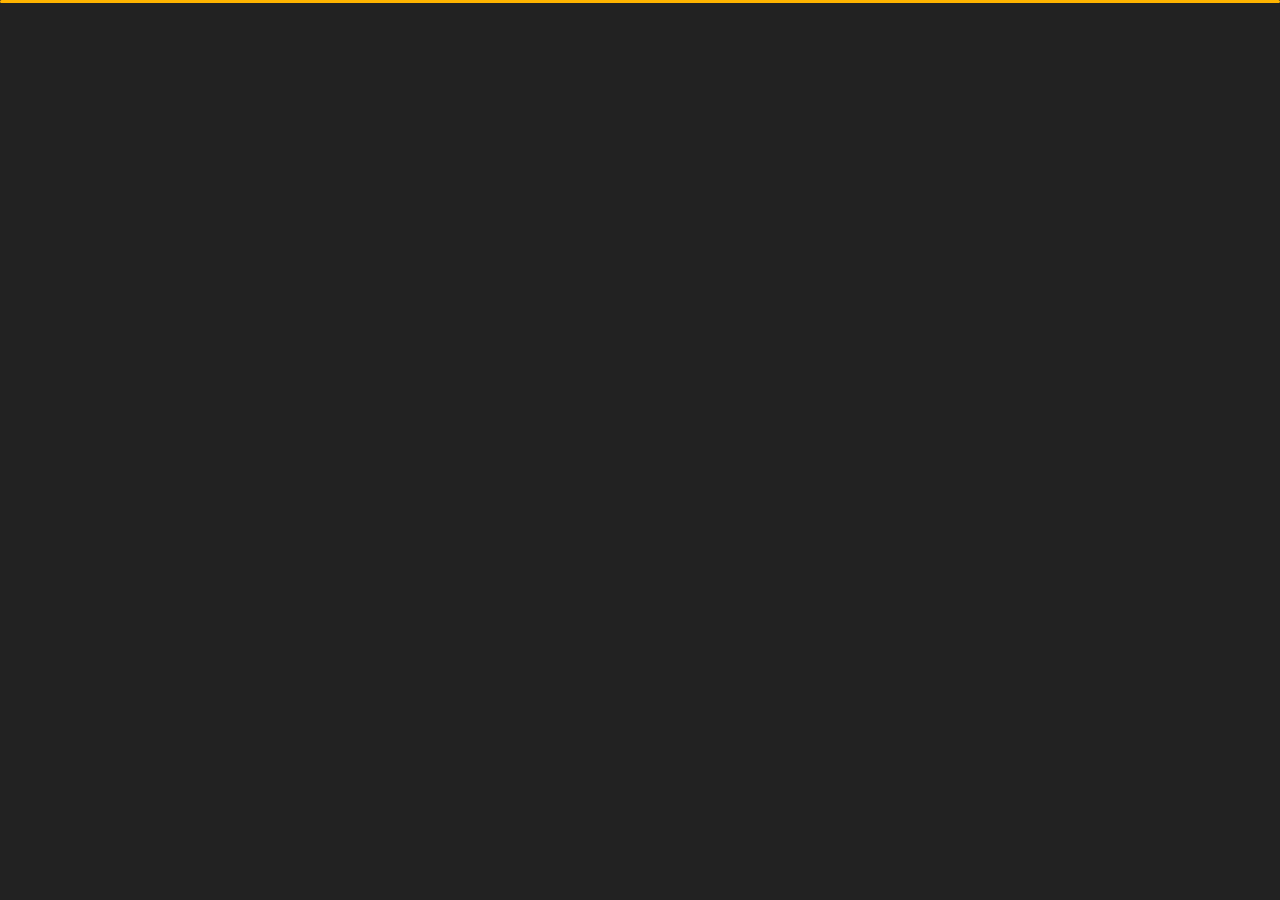
<file: public/tunis/dark/contact.html>
<!DOCTYPE html>
<html lang="en">

<head>
    <meta charset="utf-8">
    <title>Contact - Tunis Personal Portfolio</title>
    <meta name="viewport" content="width=device-width, initial-scale=1">

    <!-- Template Google Fonts -->
    <link href="https://fonts.googleapis.com/css?family=Poppins:400,400i,500,500i,600,600i,700,700i,800,800i,900,900i" rel="stylesheet">
    <link href="https://fonts.googleapis.com/css?family=Open+Sans:300,400,400i,600,600i,700" rel="stylesheet">

    <!-- Template CSS Files -->
    <link href="css/bootstrap.min.css" rel="stylesheet">
    <link href="css/preloader.min.css" rel="stylesheet">
    <link href="css/circle.css" rel="stylesheet">
    <link href="css/font-awesome.min.css" rel="stylesheet">
    <link href="css/fm.revealator.jquery.min.css" rel="stylesheet">
    <link href="css/style.css" rel="stylesheet">

    <!-- CSS Skin File -->
    <link href="css/skins/yellow.css" rel="stylesheet">

    <!-- Modernizr JS File -->
    <script src="js/modernizr.custom.js"></script>
</head>

<body class="contact">
<!-- Header Starts -->
<header class="header" id="navbar-collapse-toggle">
    <!-- Fixed Navigation Starts -->
    <ul class="icon-menu d-none d-lg-block revealator-slideup revealator-once revealator-delay1">
        <li class="icon-box">
            <i class="fa fa-home"></i>
            <a href="index.html">
                <h2>Home</h2>
            </a>
        </li>
        <li class="icon-box">
            <i class="fa fa-user"></i>
            <a href="about.html">
                <h2>About</h2>
            </a>
        </li>
        <li class="icon-box">
            <i class="fa fa-briefcase"></i>
            <a href="portfolio.html">
                <h2>Portfolio</h2>
            </a>
        </li>
        <li class="icon-box active">
            <i class="fa fa-envelope-open"></i>
            <a href="contact.html">
                <h2>Contact</h2>
            </a>
        </li>
        <li class="icon-box">
            <i class="fa fa-comments"></i>
            <a href="blog.html">
                <h2>Blog</h2>
            </a>
        </li>
    </ul>
    <!-- Fixed Navigation Ends -->
    <!-- Mobile Menu Starts -->
    <nav role="navigation" class="d-block d-lg-none">
        <div id="menuToggle">
            <input type="checkbox" />
            <span></span>
            <span></span>
            <span></span>
            <ul class="list-unstyled" id="menu">
                <li><a href="index.html"><i class="fa fa-home"></i><span>Home</span></a></li>
                <li><a href="about.html"><i class="fa fa-user"></i><span>About</span></a></li>
                <li><a href="portfolio.html"><i class="fa fa-folder-open"></i><span>Portfolio</span></a></li>
                <li class="active"><a href="contact.html"><i class="fa fa-envelope-open"></i><span>Contact</span></a></li>
                <li><a href="blog.html"><i class="fa fa-comments"></i><span>Blog</span></a></li>
            </ul>
        </div>
    </nav>
    <!-- Mobile Menu Ends -->
</header>
<!-- Header Ends -->
<!-- Page Title Starts -->
<section class="title-section text-left text-sm-center revealator-slideup revealator-once revealator-delay1">
    <h1>get in <span>touch</span></h1>
    <span class="title-bg">contact</span>
</section>
<!-- Page Title Ends -->
<!-- Main Content Starts -->
<section class="main-content revealator-slideup revealator-once revealator-delay1">
    <div class="container">
        <div class="row">
            <!-- Left Side Starts -->
            <div class="col-12 col-lg-4">
                <h3 class="text-uppercase custom-title mb-0 ft-wt-600 pb-3">Don't be shy !</h3>
                <p class="open-sans-font mb-3">Feel free to get in touch with me. I am always open to discussing new projects, creative ideas or opportunities to be part of your visions.</p>
                <p class="open-sans-font custom-span-contact position-relative">
                    <i class="fa fa-envelope-open position-absolute"></i>
                    <span class="d-block">mail me</span>steve@mail.com
                </p>
                <p class="open-sans-font custom-span-contact position-relative">
                    <i class="fa fa-phone-square position-absolute"></i>
                    <span class="d-block">call me</span>+216 21 184 010
                </p>
                <ul class="social list-unstyled pt-1 mb-5">
                    <li class="facebook"><a title="Facebook" href="#"><i class="fa fa-facebook"></i></a>
                    </li>
                    <li class="twitter"><a title="Twitter" href="#"><i class="fa fa-twitter"></i></a>
                    </li>
                    <li class="youtube"><a title="Youtube" href="#"><i class="fa fa-youtube"></i></a>
                    </li>
                    <li class="dribbble"><a title="Dribbble" href="#"><i class="fa fa-dribbble"></i></a>
                    </li>
                </ul>
            </div>
            <!-- Left Side Ends -->
            <!-- Contact Form Starts -->
            <div class="col-12 col-lg-8">
                <form class="contactform" method="post" action="php/process-form.php">
                    <div class="contactform">
                        <div class="row">
                            <div class="col-12 col-md-4">
                                <input type="text" name="name" placeholder="YOUR NAME">
                            </div>
                            <div class="col-12 col-md-4">
                                <input type="email" name="email" placeholder="YOUR EMAIL">
                            </div>
                            <div class="col-12 col-md-4">
                                <input type="text" name="subject" placeholder="YOUR SUBJECT">
                            </div>
                            <div class="col-12">
                                <textarea name="message" placeholder="YOUR MESSAGE"></textarea>
                                <button type="submit" class="button">
                                    <span class="button-text">Send Message</span>
                                    <span class="button-icon fa fa-send"></span>
                                </button>
                            </div>
                            <div class="col-12 form-message">
                                <span class="output_message text-center font-weight-600 text-uppercase"></span>
                            </div>
                        </div>
                    </div>
                </form>
            </div>
            <!-- Contact Form Ends -->
        </div>
    </div>

</section>
<!-- Template JS Files -->
<script src="js/jquery-3.5.0.min.js"></script>
<script src="js/preloader.min.js"></script>
<script src="js/fm.revealator.jquery.min.js"></script>
<script src="js/imagesloaded.pkgd.min.js"></script>
<script src="js/masonry.pkgd.min.js"></script>
<script src="js/classie.js"></script>
<script src="js/cbpGridGallery.js"></script>
<script src="js/jquery.hoverdir.js"></script>
<script src="js/popper.min.js"></script>
<script src="js/bootstrap.js"></script>
<script src="js/custom.js"></script>

</body>

</html>
</file>
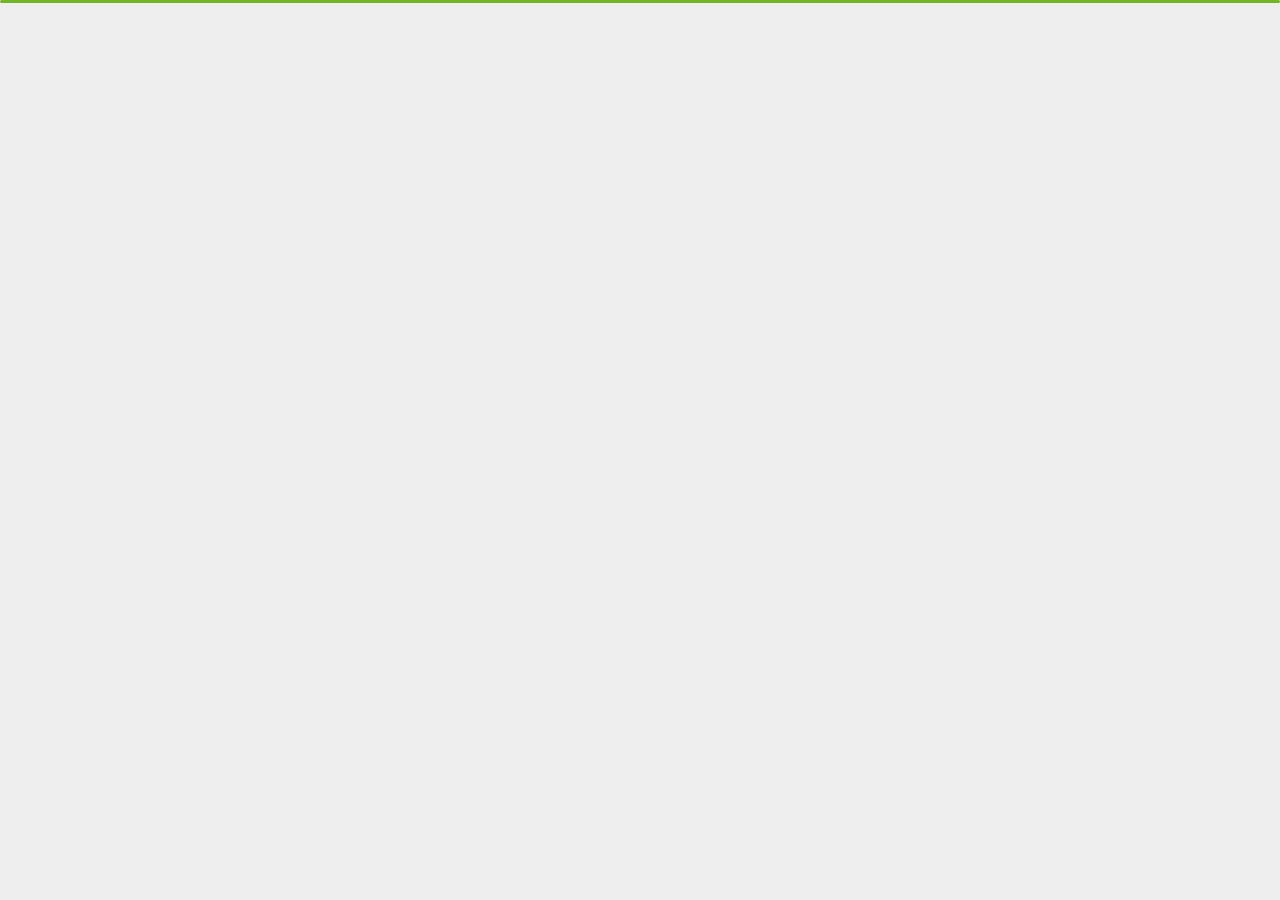
<file: public/tunis/light/contact.html>
<!DOCTYPE html>
<html lang="en">

<head>
    <meta charset="utf-8">
    <title>Contact - Tunis Personal Portfolio</title>
    <meta name="viewport" content="width=device-width, initial-scale=1">

    <!-- Template Google Fonts -->
    <link href="https://fonts.googleapis.com/css?family=Poppins:400,400i,500,500i,600,600i,700,700i,800,800i,900,900i" rel="stylesheet">
    <link href="https://fonts.googleapis.com/css?family=Open+Sans:300,400,400i,600,600i,700" rel="stylesheet">

    <!-- Template CSS Files -->
    <link href="css/bootstrap.min.css" rel="stylesheet">
    <link href="css/preloader.min.css" rel="stylesheet">
    <link href="css/circle.css" rel="stylesheet">
    <link href="css/font-awesome.min.css" rel="stylesheet">
    <link href="css/fm.revealator.jquery.min.css" rel="stylesheet">
    <link href="css/style.css" rel="stylesheet">

    <!-- CSS Skin File -->
    <link href="css/skins/green.css" rel="stylesheet">

    <!-- Modernizr JS File -->
    <script src="js/modernizr.custom.js"></script>
</head>

<body class="contact light">
<!-- Header Starts -->
<header class="header" id="navbar-collapse-toggle">
    <!-- Fixed Navigation Starts -->
    <ul class="icon-menu d-none d-lg-block revealator-slideup revealator-once revealator-delay1">
        <li class="icon-box">
            <i class="fa fa-home"></i>
            <a href="index.html">
                <h2>Home</h2>
            </a>
        </li>
        <li class="icon-box">
            <i class="fa fa-user"></i>
            <a href="about.html">
                <h2>About</h2>
            </a>
        </li>
        <li class="icon-box">
            <i class="fa fa-briefcase"></i>
            <a href="portfolio.html">
                <h2>Portfolio</h2>
            </a>
        </li>
        <li class="icon-box active">
            <i class="fa fa-envelope-open"></i>
            <a href="contact.html">
                <h2>Contact</h2>
            </a>
        </li>
        <li class="icon-box">
            <i class="fa fa-comments"></i>
            <a href="blog.html">
                <h2>Blog</h2>
            </a>
        </li>
    </ul>
    <!-- Fixed Navigation Ends -->
    <!-- Mobile Menu Starts -->
    <nav role="navigation" class="d-block d-lg-none">
        <div id="menuToggle">
            <input type="checkbox" />
            <span></span>
            <span></span>
            <span></span>
            <ul class="list-unstyled" id="menu">
                <li><a href="index.html"><i class="fa fa-home"></i><span>Home</span></a></li>
                <li><a href="about.html"><i class="fa fa-user"></i><span>About</span></a></li>
                <li><a href="portfolio.html"><i class="fa fa-folder-open"></i><span>Portfolio</span></a></li>
                <li class="active"><a href="contact.html"><i class="fa fa-envelope-open"></i><span>Contact</span></a></li>
                <li><a href="blog.html"><i class="fa fa-comments"></i><span>Blog</span></a></li>
            </ul>
        </div>
    </nav>
    <!-- Mobile Menu Ends -->
</header>
<!-- Header Ends -->
<!-- Page Title Starts -->
<section class="title-section text-left text-sm-center revealator-slideup revealator-once revealator-delay1">
    <h1>get in <span>touch</span></h1>
    <span class="title-bg">contact</span>
</section>
<!-- Page Title Ends -->
<!-- Main Content Starts -->
<section class="main-content revealator-slideup revealator-once revealator-delay1">
    <div class="container">
        <div class="row">
            <!-- Left Side Starts -->
            <div class="col-12 col-lg-4">
                <h3 class="text-uppercase custom-title mb-0 ft-wt-600 pb-3">Don't be shy !</h3>
                <p class="open-sans-font mb-3">Feel free to get in touch with me. I am always open to discussing new projects, creative ideas or opportunities to be part of your visions.</p>
                <p class="open-sans-font custom-span-contact position-relative">
                    <i class="fa fa-envelope-open position-absolute"></i>
                    <span class="d-block">mail me</span>lucy@mail.com
                </p>
                <p class="open-sans-font custom-span-contact position-relative">
                    <i class="fa fa-phone-square position-absolute"></i>
                    <span class="d-block">call me</span>+216 21 184 010
                </p>
                <ul class="social list-unstyled pt-1 mb-5">
                    <li class="facebook"><a title="Facebook" href="#"><i class="fa fa-facebook"></i></a>
                    </li>
                    <li class="twitter"><a title="Twitter" href="#"><i class="fa fa-twitter"></i></a>
                    </li>
                    <li class="youtube"><a title="Youtube" href="#"><i class="fa fa-youtube"></i></a>
                    </li>
                    <li class="dribbble"><a title="Dribbble" href="#"><i class="fa fa-dribbble"></i></a>
                    </li>
                </ul>
            </div>
            <!-- Left Side Ends -->
            <!-- Contact Form Starts -->
            <div class="col-12 col-lg-8">
                <form class="contactform" method="post" action="php/process-form.php">
                    <div class="contactform">
                        <div class="row">
                            <div class="col-12 col-md-4">
                                <input type="text" name="name" placeholder="YOUR NAME">
                            </div>
                            <div class="col-12 col-md-4">
                                <input type="email" name="email" placeholder="YOUR EMAIL">
                            </div>
                            <div class="col-12 col-md-4">
                                <input type="text" name="subject" placeholder="YOUR SUBJECT">
                            </div>
                            <div class="col-12">
                                <textarea name="message" placeholder="YOUR MESSAGE"></textarea>
                                <button type="submit" class="button">
                                    <span class="button-text">Send Message</span>
                                    <span class="button-icon fa fa-send"></span>
                                </button>
                            </div>
                            <div class="col-12 form-message">
                                <span class="output_message text-center font-weight-600 text-uppercase"></span>
                            </div>
                        </div>
                    </div>
                </form>
            </div>
            <!-- Contact Form Ends -->
        </div>
    </div>

</section>
<!-- Template JS Files -->
<script src="js/jquery-3.5.0.min.js"></script>
<script src="js/preloader.min.js"></script>
<script src="js/fm.revealator.jquery.min.js"></script>
<script src="js/imagesloaded.pkgd.min.js"></script>
<script src="js/masonry.pkgd.min.js"></script>
<script src="js/classie.js"></script>
<script src="js/cbpGridGallery.js"></script>
<script src="js/jquery.hoverdir.js"></script>
<script src="js/popper.min.js"></script>
<script src="js/bootstrap.js"></script>
<script src="js/custom.js"></script>

</body>

</html>
</file>
<file: public/tunis/dark/css/circle.css>
.rect-auto,
.c100.p51 .slice,
.c100.p52 .slice,
.c100.p53 .slice,
.c100.p54 .slice,
.c100.p55 .slice,
.c100.p56 .slice,
.c100.p57 .slice,
.c100.p58 .slice,
.c100.p59 .slice,
.c100.p60 .slice,
.c100.p61 .slice,
.c100.p62 .slice,
.c100.p63 .slice,
.c100.p64 .slice,
.c100.p65 .slice,
.c100.p66 .slice,
.c100.p67 .slice,
.c100.p68 .slice,
.c100.p69 .slice,
.c100.p70 .slice,
.c100.p71 .slice,
.c100.p72 .slice,
.c100.p73 .slice,
.c100.p74 .slice,
.c100.p75 .slice,
.c100.p76 .slice,
.c100.p77 .slice,
.c100.p78 .slice,
.c100.p79 .slice,
.c100.p80 .slice,
.c100.p81 .slice,
.c100.p82 .slice,
.c100.p83 .slice,
.c100.p84 .slice,
.c100.p85 .slice,
.c100.p86 .slice,
.c100.p87 .slice,
.c100.p88 .slice,
.c100.p89 .slice,
.c100.p90 .slice,
.c100.p91 .slice,
.c100.p92 .slice,
.c100.p93 .slice,
.c100.p94 .slice,
.c100.p95 .slice,
.c100.p96 .slice,
.c100.p97 .slice,
.c100.p98 .slice,
.c100.p99 .slice,
.c100.p100 .slice {
  clip: rect(auto, auto, auto, auto);
}
.pie,
.c100 .bar,
.c100.p51 .fill,
.c100.p52 .fill,
.c100.p53 .fill,
.c100.p54 .fill,
.c100.p55 .fill,
.c100.p56 .fill,
.c100.p57 .fill,
.c100.p58 .fill,
.c100.p59 .fill,
.c100.p60 .fill,
.c100.p61 .fill,
.c100.p62 .fill,
.c100.p63 .fill,
.c100.p64 .fill,
.c100.p65 .fill,
.c100.p66 .fill,
.c100.p67 .fill,
.c100.p68 .fill,
.c100.p69 .fill,
.c100.p70 .fill,
.c100.p71 .fill,
.c100.p72 .fill,
.c100.p73 .fill,
.c100.p74 .fill,
.c100.p75 .fill,
.c100.p76 .fill,
.c100.p77 .fill,
.c100.p78 .fill,
.c100.p79 .fill,
.c100.p80 .fill,
.c100.p81 .fill,
.c100.p82 .fill,
.c100.p83 .fill,
.c100.p84 .fill,
.c100.p85 .fill,
.c100.p86 .fill,
.c100.p87 .fill,
.c100.p88 .fill,
.c100.p89 .fill,
.c100.p90 .fill,
.c100.p91 .fill,
.c100.p92 .fill,
.c100.p93 .fill,
.c100.p94 .fill,
.c100.p95 .fill,
.c100.p96 .fill,
.c100.p97 .fill,
.c100.p98 .fill,
.c100.p99 .fill,
.c100.p100 .fill {
  position: absolute;
  border: 0.08em solid #307bbb;
  width: 0.84em;
  height: 0.84em;
  clip: rect(0em, 0.5em, 1em, 0em);
  border-radius: 50%;
  -webkit-transform: rotate(0deg);
  -moz-transform: rotate(0deg);
  -ms-transform: rotate(0deg);
  -o-transform: rotate(0deg);
  transform: rotate(0deg);
}
.pie-fill,
.c100.p51 .bar:after,
.c100.p51 .fill,
.c100.p52 .bar:after,
.c100.p52 .fill,
.c100.p53 .bar:after,
.c100.p53 .fill,
.c100.p54 .bar:after,
.c100.p54 .fill,
.c100.p55 .bar:after,
.c100.p55 .fill,
.c100.p56 .bar:after,
.c100.p56 .fill,
.c100.p57 .bar:after,
.c100.p57 .fill,
.c100.p58 .bar:after,
.c100.p58 .fill,
.c100.p59 .bar:after,
.c100.p59 .fill,
.c100.p60 .bar:after,
.c100.p60 .fill,
.c100.p61 .bar:after,
.c100.p61 .fill,
.c100.p62 .bar:after,
.c100.p62 .fill,
.c100.p63 .bar:after,
.c100.p63 .fill,
.c100.p64 .bar:after,
.c100.p64 .fill,
.c100.p65 .bar:after,
.c100.p65 .fill,
.c100.p66 .bar:after,
.c100.p66 .fill,
.c100.p67 .bar:after,
.c100.p67 .fill,
.c100.p68 .bar:after,
.c100.p68 .fill,
.c100.p69 .bar:after,
.c100.p69 .fill,
.c100.p70 .bar:after,
.c100.p70 .fill,
.c100.p71 .bar:after,
.c100.p71 .fill,
.c100.p72 .bar:after,
.c100.p72 .fill,
.c100.p73 .bar:after,
.c100.p73 .fill,
.c100.p74 .bar:after,
.c100.p74 .fill,
.c100.p75 .bar:after,
.c100.p75 .fill,
.c100.p76 .bar:after,
.c100.p76 .fill,
.c100.p77 .bar:after,
.c100.p77 .fill,
.c100.p78 .bar:after,
.c100.p78 .fill,
.c100.p79 .bar:after,
.c100.p79 .fill,
.c100.p80 .bar:after,
.c100.p80 .fill,
.c100.p81 .bar:after,
.c100.p81 .fill,
.c100.p82 .bar:after,
.c100.p82 .fill,
.c100.p83 .bar:after,
.c100.p83 .fill,
.c100.p84 .bar:after,
.c100.p84 .fill,
.c100.p85 .bar:after,
.c100.p85 .fill,
.c100.p86 .bar:after,
.c100.p86 .fill,
.c100.p87 .bar:after,
.c100.p87 .fill,
.c100.p88 .bar:after,
.c100.p88 .fill,
.c100.p89 .bar:after,
.c100.p89 .fill,
.c100.p90 .bar:after,
.c100.p90 .fill,
.c100.p91 .bar:after,
.c100.p91 .fill,
.c100.p92 .bar:after,
.c100.p92 .fill,
.c100.p93 .bar:after,
.c100.p93 .fill,
.c100.p94 .bar:after,
.c100.p94 .fill,
.c100.p95 .bar:after,
.c100.p95 .fill,
.c100.p96 .bar:after,
.c100.p96 .fill,
.c100.p97 .bar:after,
.c100.p97 .fill,
.c100.p98 .bar:after,
.c100.p98 .fill,
.c100.p99 .bar:after,
.c100.p99 .fill,
.c100.p100 .bar:after,
.c100.p100 .fill {
  -webkit-transform: rotate(180deg);
  -moz-transform: rotate(180deg);
  -ms-transform: rotate(180deg);
  -o-transform: rotate(180deg);
  transform: rotate(180deg);
}
.c100 {
  position: relative;
  font-size: 120px;
  width: 1em;
  height: 1em;
  border-radius: 50%;
  float: left;
  margin: 0 0.1em 0.1em 0;
  background-color: #cccccc;
}
.c100 *,
.c100 *:before,
.c100 *:after {
  -webkit-box-sizing: content-box;
  -moz-box-sizing: content-box;
  box-sizing: content-box;
}
.c100.center {
  float: none;
  margin: 0 auto;
}
.c100.big {
  font-size: 240px;
}
.c100.small {
  font-size: 80px;
}
.c100 > span {
  position: absolute;
  width: 100%;
  z-index: 1;
  left: 0;
  top: 0;
  width: 5em;
  line-height: 5em;
  font-size: 0.2em;
  color: #cccccc;
  display: block;
  text-align: center;
  white-space: nowrap;
  -webkit-transition-property: all;
  -moz-transition-property: all;
  -o-transition-property: all;
  transition-property: all;
  -webkit-transition-duration: 0.2s;
  -moz-transition-duration: 0.2s;
  -o-transition-duration: 0.2s;
  transition-duration: 0.2s;
  -webkit-transition-timing-function: ease-out;
  -moz-transition-timing-function: ease-out;
  -o-transition-timing-function: ease-out;
  transition-timing-function: ease-out;
}
.c100:after {
  position: absolute;
  top: 0.08em;
  left: 0.08em;
  display: block;
  content: " ";
  border-radius: 50%;
  background-color: #f5f5f5;
  width: 0.84em;
  height: 0.84em;
  -webkit-transition-property: all;
  -moz-transition-property: all;
  -o-transition-property: all;
  transition-property: all;
  -webkit-transition-duration: 0.2s;
  -moz-transition-duration: 0.2s;
  -o-transition-duration: 0.2s;
  transition-duration: 0.2s;
  -webkit-transition-timing-function: ease-in;
  -moz-transition-timing-function: ease-in;
  -o-transition-timing-function: ease-in;
  transition-timing-function: ease-in;
}
.c100 .slice {
  position: absolute;
  width: 1em;
  height: 1em;
  clip: rect(0em, 1em, 1em, 0.5em);
}
.c100.p1 .bar {
  -webkit-transform: rotate(3.6deg);
  -moz-transform: rotate(3.6deg);
  -ms-transform: rotate(3.6deg);
  -o-transform: rotate(3.6deg);
  transform: rotate(3.6deg);
}
.c100.p2 .bar {
  -webkit-transform: rotate(7.2deg);
  -moz-transform: rotate(7.2deg);
  -ms-transform: rotate(7.2deg);
  -o-transform: rotate(7.2deg);
  transform: rotate(7.2deg);
}
.c100.p3 .bar {
  -webkit-transform: rotate(10.8deg);
  -moz-transform: rotate(10.8deg);
  -ms-transform: rotate(10.8deg);
  -o-transform: rotate(10.8deg);
  transform: rotate(10.8deg);
}
.c100.p4 .bar {
  -webkit-transform: rotate(14.4deg);
  -moz-transform: rotate(14.4deg);
  -ms-transform: rotate(14.4deg);
  -o-transform: rotate(14.4deg);
  transform: rotate(14.4deg);
}
.c100.p5 .bar {
  -webkit-transform: rotate(18deg);
  -moz-transform: rotate(18deg);
  -ms-transform: rotate(18deg);
  -o-transform: rotate(18deg);
  transform: rotate(18deg);
}
.c100.p6 .bar {
  -webkit-transform: rotate(21.6deg);
  -moz-transform: rotate(21.6deg);
  -ms-transform: rotate(21.6deg);
  -o-transform: rotate(21.6deg);
  transform: rotate(21.6deg);
}
.c100.p7 .bar {
  -webkit-transform: rotate(25.2deg);
  -moz-transform: rotate(25.2deg);
  -ms-transform: rotate(25.2deg);
  -o-transform: rotate(25.2deg);
  transform: rotate(25.2deg);
}
.c100.p8 .bar {
  -webkit-transform: rotate(28.8deg);
  -moz-transform: rotate(28.8deg);
  -ms-transform: rotate(28.8deg);
  -o-transform: rotate(28.8deg);
  transform: rotate(28.8deg);
}
.c100.p9 .bar {
  -webkit-transform: rotate(32.4deg);
  -moz-transform: rotate(32.4deg);
  -ms-transform: rotate(32.4deg);
  -o-transform: rotate(32.4deg);
  transform: rotate(32.4deg);
}
.c100.p10 .bar {
  -webkit-transform: rotate(36deg);
  -moz-transform: rotate(36deg);
  -ms-transform: rotate(36deg);
  -o-transform: rotate(36deg);
  transform: rotate(36deg);
}
.c100.p11 .bar {
  -webkit-transform: rotate(39.6deg);
  -moz-transform: rotate(39.6deg);
  -ms-transform: rotate(39.6deg);
  -o-transform: rotate(39.6deg);
  transform: rotate(39.6deg);
}
.c100.p12 .bar {
  -webkit-transform: rotate(43.2deg);
  -moz-transform: rotate(43.2deg);
  -ms-transform: rotate(43.2deg);
  -o-transform: rotate(43.2deg);
  transform: rotate(43.2deg);
}
.c100.p13 .bar {
  -webkit-transform: rotate(46.800000000000004deg);
  -moz-transform: rotate(46.800000000000004deg);
  -ms-transform: rotate(46.800000000000004deg);
  -o-transform: rotate(46.800000000000004deg);
  transform: rotate(46.800000000000004deg);
}
.c100.p14 .bar {
  -webkit-transform: rotate(50.4deg);
  -moz-transform: rotate(50.4deg);
  -ms-transform: rotate(50.4deg);
  -o-transform: rotate(50.4deg);
  transform: rotate(50.4deg);
}
.c100.p15 .bar {
  -webkit-transform: rotate(54deg);
  -moz-transform: rotate(54deg);
  -ms-transform: rotate(54deg);
  -o-transform: rotate(54deg);
  transform: rotate(54deg);
}
.c100.p16 .bar {
  -webkit-transform: rotate(57.6deg);
  -moz-transform: rotate(57.6deg);
  -ms-transform: rotate(57.6deg);
  -o-transform: rotate(57.6deg);
  transform: rotate(57.6deg);
}
.c100.p17 .bar {
  -webkit-transform: rotate(61.2deg);
  -moz-transform: rotate(61.2deg);
  -ms-transform: rotate(61.2deg);
  -o-transform: rotate(61.2deg);
  transform: rotate(61.2deg);
}
.c100.p18 .bar {
  -webkit-transform: rotate(64.8deg);
  -moz-transform: rotate(64.8deg);
  -ms-transform: rotate(64.8deg);
  -o-transform: rotate(64.8deg);
  transform: rotate(64.8deg);
}
.c100.p19 .bar {
  -webkit-transform: rotate(68.4deg);
  -moz-transform: rotate(68.4deg);
  -ms-transform: rotate(68.4deg);
  -o-transform: rotate(68.4deg);
  transform: rotate(68.4deg);
}
.c100.p20 .bar {
  -webkit-transform: rotate(72deg);
  -moz-transform: rotate(72deg);
  -ms-transform: rotate(72deg);
  -o-transform: rotate(72deg);
  transform: rotate(72deg);
}
.c100.p21 .bar {
  -webkit-transform: rotate(75.60000000000001deg);
  -moz-transform: rotate(75.60000000000001deg);
  -ms-transform: rotate(75.60000000000001deg);
  -o-transform: rotate(75.60000000000001deg);
  transform: rotate(75.60000000000001deg);
}
.c100.p22 .bar {
  -webkit-transform: rotate(79.2deg);
  -moz-transform: rotate(79.2deg);
  -ms-transform: rotate(79.2deg);
  -o-transform: rotate(79.2deg);
  transform: rotate(79.2deg);
}
.c100.p23 .bar {
  -webkit-transform: rotate(82.8deg);
  -moz-transform: rotate(82.8deg);
  -ms-transform: rotate(82.8deg);
  -o-transform: rotate(82.8deg);
  transform: rotate(82.8deg);
}
.c100.p24 .bar {
  -webkit-transform: rotate(86.4deg);
  -moz-transform: rotate(86.4deg);
  -ms-transform: rotate(86.4deg);
  -o-transform: rotate(86.4deg);
  transform: rotate(86.4deg);
}
.c100.p25 .bar {
  -webkit-transform: rotate(90deg);
  -moz-transform: rotate(90deg);
  -ms-transform: rotate(90deg);
  -o-transform: rotate(90deg);
  transform: rotate(90deg);
}
.c100.p26 .bar {
  -webkit-transform: rotate(93.60000000000001deg);
  -moz-transform: rotate(93.60000000000001deg);
  -ms-transform: rotate(93.60000000000001deg);
  -o-transform: rotate(93.60000000000001deg);
  transform: rotate(93.60000000000001deg);
}
.c100.p27 .bar {
  -webkit-transform: rotate(97.2deg);
  -moz-transform: rotate(97.2deg);
  -ms-transform: rotate(97.2deg);
  -o-transform: rotate(97.2deg);
  transform: rotate(97.2deg);
}
.c100.p28 .bar {
  -webkit-transform: rotate(100.8deg);
  -moz-transform: rotate(100.8deg);
  -ms-transform: rotate(100.8deg);
  -o-transform: rotate(100.8deg);
  transform: rotate(100.8deg);
}
.c100.p29 .bar {
  -webkit-transform: rotate(104.4deg);
  -moz-transform: rotate(104.4deg);
  -ms-transform: rotate(104.4deg);
  -o-transform: rotate(104.4deg);
  transform: rotate(104.4deg);
}
.c100.p30 .bar {
  -webkit-transform: rotate(108deg);
  -moz-transform: rotate(108deg);
  -ms-transform: rotate(108deg);
  -o-transform: rotate(108deg);
  transform: rotate(108deg);
}
.c100.p31 .bar {
  -webkit-transform: rotate(111.60000000000001deg);
  -moz-transform: rotate(111.60000000000001deg);
  -ms-transform: rotate(111.60000000000001deg);
  -o-transform: rotate(111.60000000000001deg);
  transform: rotate(111.60000000000001deg);
}
.c100.p32 .bar {
  -webkit-transform: rotate(115.2deg);
  -moz-transform: rotate(115.2deg);
  -ms-transform: rotate(115.2deg);
  -o-transform: rotate(115.2deg);
  transform: rotate(115.2deg);
}
.c100.p33 .bar {
  -webkit-transform: rotate(118.8deg);
  -moz-transform: rotate(118.8deg);
  -ms-transform: rotate(118.8deg);
  -o-transform: rotate(118.8deg);
  transform: rotate(118.8deg);
}
.c100.p34 .bar {
  -webkit-transform: rotate(122.4deg);
  -moz-transform: rotate(122.4deg);
  -ms-transform: rotate(122.4deg);
  -o-transform: rotate(122.4deg);
  transform: rotate(122.4deg);
}
.c100.p35 .bar {
  -webkit-transform: rotate(126deg);
  -moz-transform: rotate(126deg);
  -ms-transform: rotate(126deg);
  -o-transform: rotate(126deg);
  transform: rotate(126deg);
}
.c100.p36 .bar {
  -webkit-transform: rotate(129.6deg);
  -moz-transform: rotate(129.6deg);
  -ms-transform: rotate(129.6deg);
  -o-transform: rotate(129.6deg);
  transform: rotate(129.6deg);
}
.c100.p37 .bar {
  -webkit-transform: rotate(133.20000000000002deg);
  -moz-transform: rotate(133.20000000000002deg);
  -ms-transform: rotate(133.20000000000002deg);
  -o-transform: rotate(133.20000000000002deg);
  transform: rotate(133.20000000000002deg);
}
.c100.p38 .bar {
  -webkit-transform: rotate(136.8deg);
  -moz-transform: rotate(136.8deg);
  -ms-transform: rotate(136.8deg);
  -o-transform: rotate(136.8deg);
  transform: rotate(136.8deg);
}
.c100.p39 .bar {
  -webkit-transform: rotate(140.4deg);
  -moz-transform: rotate(140.4deg);
  -ms-transform: rotate(140.4deg);
  -o-transform: rotate(140.4deg);
  transform: rotate(140.4deg);
}
.c100.p40 .bar {
  -webkit-transform: rotate(144deg);
  -moz-transform: rotate(144deg);
  -ms-transform: rotate(144deg);
  -o-transform: rotate(144deg);
  transform: rotate(144deg);
}
.c100.p41 .bar {
  -webkit-transform: rotate(147.6deg);
  -moz-transform: rotate(147.6deg);
  -ms-transform: rotate(147.6deg);
  -o-transform: rotate(147.6deg);
  transform: rotate(147.6deg);
}
.c100.p42 .bar {
  -webkit-transform: rotate(151.20000000000002deg);
  -moz-transform: rotate(151.20000000000002deg);
  -ms-transform: rotate(151.20000000000002deg);
  -o-transform: rotate(151.20000000000002deg);
  transform: rotate(151.20000000000002deg);
}
.c100.p43 .bar {
  -webkit-transform: rotate(154.8deg);
  -moz-transform: rotate(154.8deg);
  -ms-transform: rotate(154.8deg);
  -o-transform: rotate(154.8deg);
  transform: rotate(154.8deg);
}
.c100.p44 .bar {
  -webkit-transform: rotate(158.4deg);
  -moz-transform: rotate(158.4deg);
  -ms-transform: rotate(158.4deg);
  -o-transform: rotate(158.4deg);
  transform: rotate(158.4deg);
}
.c100.p45 .bar {
  -webkit-transform: rotate(162deg);
  -moz-transform: rotate(162deg);
  -ms-transform: rotate(162deg);
  -o-transform: rotate(162deg);
  transform: rotate(162deg);
}
.c100.p46 .bar {
  -webkit-transform: rotate(165.6deg);
  -moz-transform: rotate(165.6deg);
  -ms-transform: rotate(165.6deg);
  -o-transform: rotate(165.6deg);
  transform: rotate(165.6deg);
}
.c100.p47 .bar {
  -webkit-transform: rotate(169.20000000000002deg);
  -moz-transform: rotate(169.20000000000002deg);
  -ms-transform: rotate(169.20000000000002deg);
  -o-transform: rotate(169.20000000000002deg);
  transform: rotate(169.20000000000002deg);
}
.c100.p48 .bar {
  -webkit-transform: rotate(172.8deg);
  -moz-transform: rotate(172.8deg);
  -ms-transform: rotate(172.8deg);
  -o-transform: rotate(172.8deg);
  transform: rotate(172.8deg);
}
.c100.p49 .bar {
  -webkit-transform: rotate(176.4deg);
  -moz-transform: rotate(176.4deg);
  -ms-transform: rotate(176.4deg);
  -o-transform: rotate(176.4deg);
  transform: rotate(176.4deg);
}
.c100.p50 .bar {
  -webkit-transform: rotate(180deg);
  -moz-transform: rotate(180deg);
  -ms-transform: rotate(180deg);
  -o-transform: rotate(180deg);
  transform: rotate(180deg);
}
.c100.p51 .bar {
  -webkit-transform: rotate(183.6deg);
  -moz-transform: rotate(183.6deg);
  -ms-transform: rotate(183.6deg);
  -o-transform: rotate(183.6deg);
  transform: rotate(183.6deg);
}
.c100.p52 .bar {
  -webkit-transform: rotate(187.20000000000002deg);
  -moz-transform: rotate(187.20000000000002deg);
  -ms-transform: rotate(187.20000000000002deg);
  -o-transform: rotate(187.20000000000002deg);
  transform: rotate(187.20000000000002deg);
}
.c100.p53 .bar {
  -webkit-transform: rotate(190.8deg);
  -moz-transform: rotate(190.8deg);
  -ms-transform: rotate(190.8deg);
  -o-transform: rotate(190.8deg);
  transform: rotate(190.8deg);
}
.c100.p54 .bar {
  -webkit-transform: rotate(194.4deg);
  -moz-transform: rotate(194.4deg);
  -ms-transform: rotate(194.4deg);
  -o-transform: rotate(194.4deg);
  transform: rotate(194.4deg);
}
.c100.p55 .bar {
  -webkit-transform: rotate(198deg);
  -moz-transform: rotate(198deg);
  -ms-transform: rotate(198deg);
  -o-transform: rotate(198deg);
  transform: rotate(198deg);
}
.c100.p56 .bar {
  -webkit-transform: rotate(201.6deg);
  -moz-transform: rotate(201.6deg);
  -ms-transform: rotate(201.6deg);
  -o-transform: rotate(201.6deg);
  transform: rotate(201.6deg);
}
.c100.p57 .bar {
  -webkit-transform: rotate(205.20000000000002deg);
  -moz-transform: rotate(205.20000000000002deg);
  -ms-transform: rotate(205.20000000000002deg);
  -o-transform: rotate(205.20000000000002deg);
  transform: rotate(205.20000000000002deg);
}
.c100.p58 .bar {
  -webkit-transform: rotate(208.8deg);
  -moz-transform: rotate(208.8deg);
  -ms-transform: rotate(208.8deg);
  -o-transform: rotate(208.8deg);
  transform: rotate(208.8deg);
}
.c100.p59 .bar {
  -webkit-transform: rotate(212.4deg);
  -moz-transform: rotate(212.4deg);
  -ms-transform: rotate(212.4deg);
  -o-transform: rotate(212.4deg);
  transform: rotate(212.4deg);
}
.c100.p60 .bar {
  -webkit-transform: rotate(216deg);
  -moz-transform: rotate(216deg);
  -ms-transform: rotate(216deg);
  -o-transform: rotate(216deg);
  transform: rotate(216deg);
}
.c100.p61 .bar {
  -webkit-transform: rotate(219.6deg);
  -moz-transform: rotate(219.6deg);
  -ms-transform: rotate(219.6deg);
  -o-transform: rotate(219.6deg);
  transform: rotate(219.6deg);
}
.c100.p62 .bar {
  -webkit-transform: rotate(223.20000000000002deg);
  -moz-transform: rotate(223.20000000000002deg);
  -ms-transform: rotate(223.20000000000002deg);
  -o-transform: rotate(223.20000000000002deg);
  transform: rotate(223.20000000000002deg);
}
.c100.p63 .bar {
  -webkit-transform: rotate(226.8deg);
  -moz-transform: rotate(226.8deg);
  -ms-transform: rotate(226.8deg);
  -o-transform: rotate(226.8deg);
  transform: rotate(226.8deg);
}
.c100.p64 .bar {
  -webkit-transform: rotate(230.4deg);
  -moz-transform: rotate(230.4deg);
  -ms-transform: rotate(230.4deg);
  -o-transform: rotate(230.4deg);
  transform: rotate(230.4deg);
}
.c100.p65 .bar {
  -webkit-transform: rotate(234deg);
  -moz-transform: rotate(234deg);
  -ms-transform: rotate(234deg);
  -o-transform: rotate(234deg);
  transform: rotate(234deg);
}
.c100.p66 .bar {
  -webkit-transform: rotate(237.6deg);
  -moz-transform: rotate(237.6deg);
  -ms-transform: rotate(237.6deg);
  -o-transform: rotate(237.6deg);
  transform: rotate(237.6deg);
}
.c100.p67 .bar {
  -webkit-transform: rotate(241.20000000000002deg);
  -moz-transform: rotate(241.20000000000002deg);
  -ms-transform: rotate(241.20000000000002deg);
  -o-transform: rotate(241.20000000000002deg);
  transform: rotate(241.20000000000002deg);
}
.c100.p68 .bar {
  -webkit-transform: rotate(244.8deg);
  -moz-transform: rotate(244.8deg);
  -ms-transform: rotate(244.8deg);
  -o-transform: rotate(244.8deg);
  transform: rotate(244.8deg);
}
.c100.p69 .bar {
  -webkit-transform: rotate(248.4deg);
  -moz-transform: rotate(248.4deg);
  -ms-transform: rotate(248.4deg);
  -o-transform: rotate(248.4deg);
  transform: rotate(248.4deg);
}
.c100.p70 .bar {
  -webkit-transform: rotate(252deg);
  -moz-transform: rotate(252deg);
  -ms-transform: rotate(252deg);
  -o-transform: rotate(252deg);
  transform: rotate(252deg);
}
.c100.p71 .bar {
  -webkit-transform: rotate(255.6deg);
  -moz-transform: rotate(255.6deg);
  -ms-transform: rotate(255.6deg);
  -o-transform: rotate(255.6deg);
  transform: rotate(255.6deg);
}
.c100.p72 .bar {
  -webkit-transform: rotate(259.2deg);
  -moz-transform: rotate(259.2deg);
  -ms-transform: rotate(259.2deg);
  -o-transform: rotate(259.2deg);
  transform: rotate(259.2deg);
}
.c100.p73 .bar {
  -webkit-transform: rotate(262.8deg);
  -moz-transform: rotate(262.8deg);
  -ms-transform: rotate(262.8deg);
  -o-transform: rotate(262.8deg);
  transform: rotate(262.8deg);
}
.c100.p74 .bar {
  -webkit-transform: rotate(266.40000000000003deg);
  -moz-transform: rotate(266.40000000000003deg);
  -ms-transform: rotate(266.40000000000003deg);
  -o-transform: rotate(266.40000000000003deg);
  transform: rotate(266.40000000000003deg);
}
.c100.p75 .bar {
  -webkit-transform: rotate(270deg);
  -moz-transform: rotate(270deg);
  -ms-transform: rotate(270deg);
  -o-transform: rotate(270deg);
  transform: rotate(270deg);
}
.c100.p76 .bar {
  -webkit-transform: rotate(273.6deg);
  -moz-transform: rotate(273.6deg);
  -ms-transform: rotate(273.6deg);
  -o-transform: rotate(273.6deg);
  transform: rotate(273.6deg);
}
.c100.p77 .bar {
  -webkit-transform: rotate(277.2deg);
  -moz-transform: rotate(277.2deg);
  -ms-transform: rotate(277.2deg);
  -o-transform: rotate(277.2deg);
  transform: rotate(277.2deg);
}
.c100.p78 .bar {
  -webkit-transform: rotate(280.8deg);
  -moz-transform: rotate(280.8deg);
  -ms-transform: rotate(280.8deg);
  -o-transform: rotate(280.8deg);
  transform: rotate(280.8deg);
}
.c100.p79 .bar {
  -webkit-transform: rotate(284.40000000000003deg);
  -moz-transform: rotate(284.40000000000003deg);
  -ms-transform: rotate(284.40000000000003deg);
  -o-transform: rotate(284.40000000000003deg);
  transform: rotate(284.40000000000003deg);
}
.c100.p80 .bar {
  -webkit-transform: rotate(288deg);
  -moz-transform: rotate(288deg);
  -ms-transform: rotate(288deg);
  -o-transform: rotate(288deg);
  transform: rotate(288deg);
}
.c100.p81 .bar {
  -webkit-transform: rotate(291.6deg);
  -moz-transform: rotate(291.6deg);
  -ms-transform: rotate(291.6deg);
  -o-transform: rotate(291.6deg);
  transform: rotate(291.6deg);
}
.c100.p82 .bar {
  -webkit-transform: rotate(295.2deg);
  -moz-transform: rotate(295.2deg);
  -ms-transform: rotate(295.2deg);
  -o-transform: rotate(295.2deg);
  transform: rotate(295.2deg);
}
.c100.p83 .bar {
  -webkit-transform: rotate(298.8deg);
  -moz-transform: rotate(298.8deg);
  -ms-transform: rotate(298.8deg);
  -o-transform: rotate(298.8deg);
  transform: rotate(298.8deg);
}
.c100.p84 .bar {
  -webkit-transform: rotate(302.40000000000003deg);
  -moz-transform: rotate(302.40000000000003deg);
  -ms-transform: rotate(302.40000000000003deg);
  -o-transform: rotate(302.40000000000003deg);
  transform: rotate(302.40000000000003deg);
}
.c100.p85 .bar {
  -webkit-transform: rotate(306deg);
  -moz-transform: rotate(306deg);
  -ms-transform: rotate(306deg);
  -o-transform: rotate(306deg);
  transform: rotate(306deg);
}
.c100.p86 .bar {
  -webkit-transform: rotate(309.6deg);
  -moz-transform: rotate(309.6deg);
  -ms-transform: rotate(309.6deg);
  -o-transform: rotate(309.6deg);
  transform: rotate(309.6deg);
}
.c100.p87 .bar {
  -webkit-transform: rotate(313.2deg);
  -moz-transform: rotate(313.2deg);
  -ms-transform: rotate(313.2deg);
  -o-transform: rotate(313.2deg);
  transform: rotate(313.2deg);
}
.c100.p88 .bar {
  -webkit-transform: rotate(316.8deg);
  -moz-transform: rotate(316.8deg);
  -ms-transform: rotate(316.8deg);
  -o-transform: rotate(316.8deg);
  transform: rotate(316.8deg);
}
.c100.p89 .bar {
  -webkit-transform: rotate(320.40000000000003deg);
  -moz-transform: rotate(320.40000000000003deg);
  -ms-transform: rotate(320.40000000000003deg);
  -o-transform: rotate(320.40000000000003deg);
  transform: rotate(320.40000000000003deg);
}
.c100.p90 .bar {
  -webkit-transform: rotate(324deg);
  -moz-transform: rotate(324deg);
  -ms-transform: rotate(324deg);
  -o-transform: rotate(324deg);
  transform: rotate(324deg);
}
.c100.p91 .bar {
  -webkit-transform: rotate(327.6deg);
  -moz-transform: rotate(327.6deg);
  -ms-transform: rotate(327.6deg);
  -o-transform: rotate(327.6deg);
  transform: rotate(327.6deg);
}
.c100.p92 .bar {
  -webkit-transform: rotate(331.2deg);
  -moz-transform: rotate(331.2deg);
  -ms-transform: rotate(331.2deg);
  -o-transform: rotate(331.2deg);
  transform: rotate(331.2deg);
}
.c100.p93 .bar {
  -webkit-transform: rotate(334.8deg);
  -moz-transform: rotate(334.8deg);
  -ms-transform: rotate(334.8deg);
  -o-transform: rotate(334.8deg);
  transform: rotate(334.8deg);
}
.c100.p94 .bar {
  -webkit-transform: rotate(338.40000000000003deg);
  -moz-transform: rotate(338.40000000000003deg);
  -ms-transform: rotate(338.40000000000003deg);
  -o-transform: rotate(338.40000000000003deg);
  transform: rotate(338.40000000000003deg);
}
.c100.p95 .bar {
  -webkit-transform: rotate(342deg);
  -moz-transform: rotate(342deg);
  -ms-transform: rotate(342deg);
  -o-transform: rotate(342deg);
  transform: rotate(342deg);
}
.c100.p96 .bar {
  -webkit-transform: rotate(345.6deg);
  -moz-transform: rotate(345.6deg);
  -ms-transform: rotate(345.6deg);
  -o-transform: rotate(345.6deg);
  transform: rotate(345.6deg);
}
.c100.p97 .bar {
  -webkit-transform: rotate(349.2deg);
  -moz-transform: rotate(349.2deg);
  -ms-transform: rotate(349.2deg);
  -o-transform: rotate(349.2deg);
  transform: rotate(349.2deg);
}
.c100.p98 .bar {
  -webkit-transform: rotate(352.8deg);
  -moz-transform: rotate(352.8deg);
  -ms-transform: rotate(352.8deg);
  -o-transform: rotate(352.8deg);
  transform: rotate(352.8deg);
}
.c100.p99 .bar {
  -webkit-transform: rotate(356.40000000000003deg);
  -moz-transform: rotate(356.40000000000003deg);
  -ms-transform: rotate(356.40000000000003deg);
  -o-transform: rotate(356.40000000000003deg);
  transform: rotate(356.40000000000003deg);
}
.c100.p100 .bar {
  -webkit-transform: rotate(360deg);
  -moz-transform: rotate(360deg);
  -ms-transform: rotate(360deg);
  -o-transform: rotate(360deg);
  transform: rotate(360deg);
}
.c100:hover {
  cursor: default;
}

.c100.dark {
  background-color: #777777;
}
.c100.dark .bar,
.c100.dark .fill {
  border-color: #c6ff00 !important;
}
.c100.dark > span {
  color: #777777;
}
.c100.dark:after {
  background-color: #666666;
}
.c100.dark:hover > span {
  color: #c6ff00;
}
.c100.green .bar,
.c100.green .fill {
  border-color: #4db53c !important;
}
.c100.green:hover > span {
  color: #4db53c;
}
.c100.green.dark .bar,
.c100.green.dark .fill {
  border-color: #5fd400 !important;
}
.c100.green.dark:hover > span {
  color: #5fd400;
}
.c100.orange .bar,
.c100.orange .fill {
  border-color: #dd9d22 !important;
}
.c100.orange:hover > span {
  color: #dd9d22;
}
.c100.orange.dark .bar,
.c100.orange.dark .fill {
  border-color: #e08833 !important;
}
.c100.orange.dark:hover > span {
  color: #e08833;
}
</file>
<file: public/tunis/dark/css/style.css>
/*
Template Name: Tunis - Personal Portfolio
Author: celtano
Author URI: http://themeforest.net/user/celtano
Description: Tunis - Personal Portfolio
Version: 1.0
*/

/*------------------------------------------------------------------
[Table of contents]
	+ General
	    - Miscellaneous
		- Light Body
		- Buttons
		- Page Title
	+ Header
		- Desktop Navigation
		- Mobile Navigation
	+ Pages
		- Homepage
		+ About
		    - Personal Info List
			- Box Stats
			- Resume
			- Skills
		+ Portfolio
		    - Grid
		    + Slideshow
                - Embedded Videos
                - Carousel
                - Navigation
        + Contact
            - Left Side
            - Contact Form
		+ Blog
            - Latest Posts
            - Pagination
	- Responsive Design Styles
-------------------------------------------------------------------*/

/* [ GENERAL ] */
/*================================================== */

/*** Miscellaneous ***/

html {
  overflow-x: hidden;
  height: 100%;
}

body {
  font-family: 'Poppins', sans-serif;
  font-size: 15px;
  color: #fff;
  font-weight: 500;
  line-height: 1.6;
  position: relative;
  background-size: cover;
  background-position: center;
  height: 100%;
  width: 100%;
  background-color: #111;
}

.poppins-font {
  font-family: 'Poppins', sans-serif;
}

.open-sans-font {
  font-family: 'Open Sans', sans-serif;
}

hr.separator {
  border-top: 1px solid #252525;
  margin: 70px auto 55px;
  max-width: 40%;
}

.ft-wt-600 {
  font-weight: 600;
}

.mb-30 {
  margin-bottom: 30px;
}

.no-transform {
  transform: none !important;
}

.custom-title {
  padding-bottom: 22px;
  font-size: 26px;
}

/*** Light Body ***/

body.light {
  color: #666;
  background-color: #fff;
}

body.home.light .home-details h1 span,
body.light .button .button-text {
  color: #666;
}

body.light .button:hover .button-text {
  color: #fff;
}

body.home.light .home-details h6 {
  color: #777;
}

body.light .preloader .black_wall {
  background-color: #eee;
}

body.light .preloader {
  background-color: #fff;
}

body.light .title-section h1 {
  color: #666;
}

body.light .title-bg {
  color: rgba(30, 37, 48, 0.07);
}

body.light.about .box-stats {
  border: 1px solid #ddd;
}

body.light.about .c100,
body.light.about .resume-box .time {
  background-color: #eee;
}

body.light.about .resume-box .time,
body.light.about .resume-box p {
  color: #666;
}

body.light.about .resume-box .place:before {
  background-color: #666;
}

body.light.about  .resume-box li:after {
  border-left: 1px solid #ddd;
}

body.light.about .c100 > span {
  color: #666;
}

body.light.about .c100:after {
  background-color: #fff;
}

body.light.portfolio .slideshow figure {
  background-color: #fff;
}

body.light.portfolio .slideshow ul > li:after {
  background: rgba(255,255,255,0.77);
}

body.light.portfolio .slideshow {
  background: rgba(0,0,0,0.7);
}

body.light.contact .contactform input[type=text],
body.light.contact .contactform input[type=email],
body.light.contact .contactform textarea {
  background-color: #fff;
  border: 1px solid #ddd;
  color: #666;
}

body.light.contact  ul.social li a {
  color: #666;
  background: #eee;
}

body.light.contact  ul.social li a:hover {
  color: #fff;
}

body.light.blog .post-content {
  background-color: #f2f2f2;
}

body.light.blog .post-content .entry-header h3 a {
  color: #666;
}

body.light.blog .page-link {
  color: #666;
  background-color: #eee;
  border: 1px solid #eee;
}

body.light.blog-post .meta {
  color: #888;
}

body.light.blog .page-item.active .page-link {
  color: #fff;
}

body.light hr.separator {
  border-top: 1px solid #ddd;
}

@media (min-width: 992px) {
  body.light .header ul.icon-menu li.icon-box {
    background-color: #eee;
  }

  body.light .header ul.icon-menu li.icon-box i {
    color: #666;
  }

  body.light .header ul.icon-menu li.icon-box.active,
  body.light .header ul.icon-menu li.icon-box:hover,
  body.light .header ul.icon-menu li.icon-box.active i,
  body.light .header ul.icon-menu li.icon-box:hover i {
    color: #fff;
  }
}

@media (max-width: 991px) {

  body.light .main-img-mobile {
    border: 4px solid #eee;
  }

  body.light #menuToggle {
    border: 1px solid #ddd;
  }

  body.light #menuToggle,
  body.light #menu {
    background: #eee;
  }

  body.light #menuToggle > span,
  body.light #menuToggle input:checked ~ span {
    background: #666;
  }

  body.light #menu li a {
    color: #666;
  }

  body.light #menu li:after {
    background: #ddd;
  }

  body.light.portfolio .slideshow nav {
    background: #eee;
    border-bottom: 1px solid #ddd;
  }

  body.light.portfolio .slideshow nav span img {
    display: none;
  }

  body.light.portfolio .slideshow nav span.nav-next {
    background-image: url("../img/projects/navigation/right-arrow.png");
    background-size: cover;
  }

  body.light.portfolio .slideshow nav span.nav-prev {
    background-image: url("../img/projects/navigation/left-arrow.png");
    background-size: cover;
  }

  body.light.portfolio .slideshow nav span.nav-close {
    background-image: url("../img/projects/navigation/close-button.png");
    background-size: cover;
  }

  body.light.portfolio .slideshow nav span.nav-next,
  body.light.portfolio .slideshow nav span.nav-prev {
    top: 51px;
  }

  body.light.portfolio .slideshow {
    background: #fff;
  }
}

@media (max-width: 576px) {
  body.light .title-section {
    background: #eee;
    border-bottom: 1px solid #ddd;
  }

  body.light #menuToggle {
    border: 0;
  }

  body.light.portfolio .slideshow nav span.nav-next,
  body.light.portfolio .slideshow nav span.nav-prev {
    top: 31px;
  }
}
/*** Buttons ***/
.button {
  overflow: hidden;
  display: inline-block;
  line-height: 1.4;
  border-radius: 35px;
  white-space: nowrap;
  text-overflow: ellipsis;
  text-align: center;
  cursor: pointer;
  vertical-align: middle;
  user-select: none;
  transition: 250ms all ease-in-out;
  text-transform: uppercase;
  text-decoration: none !important;
  position: relative;
  z-index: 1;
  padding: 16px 70px 16px 35px;
  font-size: 15px;
  font-weight: 600;
  color: #fff;
  background-color: transparent;
  outline: none !important;
}

.button .button-text {
  position: relative;
  z-index: 2;
  color: #fff;
  transition: .3s ease-out all;
}

.button:before {
  z-index: -1;
  content: '';
  position: absolute;
  top: 0;
  bottom: 0;
  left: 0;
  right: 0;
  transform: translateX(100%);
  transition: .3s ease-out all;
}

.button:hover .button-text {
  color: #ffffff;
}

.button:hover:before {
  transform: translateX(0);
}

.button-icon {
  position: absolute;
  right: -1px;
  top: -1px;
  bottom: 0;
  width: 55px;
  height: 55px;
  display: flex;
  justify-content: center;
  align-items: center;
  font-size: 19px;
  color: #ffffff;
  border-radius: 50%;
}

/*** Page Title ***/

.title-section {
  margin: 0 auto;
  width: 100%;
  position: relative;
  padding: 80px 0;
}

.title-section h1 {
  font-size: 56px;
  font-weight: 900;
  color: #fff;
  text-transform: uppercase;
  margin: 0;
}

.title-bg {
  font-size: 110px;
  left: 0;
  letter-spacing: 10px;
  line-height: 0.7;
  position: absolute;
  right: 0;
  top: 50%;
  text-transform: uppercase;
  font-weight: 800;
  -webkit-transform: translateY(-50%);
  -moz-transform: translateY(-50%);
  -ms-transform: translateY(-50%);
  -o-transform: translateY(-50%);
  transform: translateY(-50%);
  color: rgba(255, 255, 255, 0.07);
}

/* [ HEADER ] */
/*================================================== */

/*** Desktop Navigation ***/

@media (min-width: 992px) {

  /*** Navigation ***/

  .header {
    position: fixed;
    right: 30px;
    bottom: 0;
    z-index: 3;
    display: flex;
    align-items: center;
    height: calc(100vh - 200px);
    top: 100px;
    opacity: 1;
    transition: opacity 0.3s;
    -webkit-transition: opacity 0.3s;
  }

  .header.hide-header {
    z-index: 0 !important;
    opacity: 0;
  }

  .header ul.icon-menu {
    margin: 0;
    padding: 0;
  }

  .header ul.icon-menu li.icon-box {
    width: 50px;
    height: 50px;
    list-style: none;
    position: relative;
    display: flex;
    align-items: center;
    transition: .3s;
    margin: 20px 0;
    border-radius: 50%;
    background: #2b2a2a;
  }

  .header ul.icon-menu li.icon-box i {
    color: #ddd;
    font-size: 19px;
    transition: .3s;
  }

  .header ul.icon-menu li.icon-box.active,
  .header ul.icon-menu li.icon-box:hover,
  .header ul.icon-menu li.icon-box.active i,
  .header ul.icon-menu li.icon-box:hover i {
    color: #fff;
  }

  .header .icon-box h2 {
    font-size: 15px;
    font-weight: 500;
  }

  .header .icon-box a {
    display: block;
    padding: 0;
    width: 50px;
    height: 50px;
  }

  .header .icon-box i.fa {
    position: absolute;
    pointer-events: none;
  }

  .header .icon-menu i {
    left: 0;
    right: 0;
    margin: 0 auto;
    display: block;
    text-align: center;
    font-size: 35px;
    top: 15px;
  }

  .header .icon-box h2 {
    z-index: -1;
    position: absolute;
    top: 0;
    right: 0;
    opacity: 0;
    color: #fff;
    line-height: 50px;
    font-weight: 500;
    transition: all .3s;
    border-radius: 30px;
    text-transform: uppercase;
    padding: 0 25px 0 30px;
    height: 50px;
  }

  .header .icon-box a:hover h2 {
    opacity: 1;
    right: 27px;
    margin: 0;
    text-align: center;
    border-radius: 30px 0 0 30px;
  }
}

/* [ Pages ] */
/*================================================== */

/*** Homepage ***/

.home .color-block {
  position: fixed;
  height: 200%;
  width: 100%;
  transform: rotate(-15deg);
  left: -83%;
  top: -50%;
}

.home .bg {
  background-image: url(http://via.placeholder.com/610x1020);
  background-size: cover;
  background-repeat: no-repeat;
  background-position: top;
  height: calc(100vh - 80px);
  z-index: 111;
  border-radius: 30px;
  left: 40px;
  top: 40px;
  box-shadow: 0 0 7px rgba(0,0,0,.9);
}

.home .container-home {
  display: flex;
  align-items: center;
  min-height: 100%;
}

.home .home-details > div {
  max-width: 550px;
  margin: 0 auto;
}

.home .home-details h1 {
  font-size: 51px;
  line-height: 62px;
  font-weight: 700;
  margin: 18px 0 10px;
  position: relative;
  padding-left: 70px;
}

.home .home-details h1:before {
  content: '';
  position: absolute;
  left: 0;
  top: 29px;
  height: 4px;
  width: 40px;
  border-radius: 10px;
}

.home .home-details h1 span {
  color: #fff;
  display: block;
}

.home .home-details h6 {
  color: #eee;
  font-size: 22px;
  font-weight: 400;
  display: block;
}

.home .home-details p {
  margin: 15px 0 28px;
  font-size: 16px;
  line-height: 35px;
}

/*** About ***/

.about .main-content {
  padding-bottom: 20px;
}

/* Personal Info List */

.about .about-list li:not(:last-child) {
  padding-bottom: 20px;
}

.about .about-list .title {
  opacity: .8;
  text-transform: capitalize;
}

.about .about-list .value {
  font-weight: 600;
}

/* Box Stats */

.about .box-stats {
  padding: 20px 30px 25px 40px;
  border-radius: 5px;
  border: 1px solid #252525;
}

.about .box-stats.with-margin {
  margin-bottom: 30px;
}

.about .box-stats h3 {
  position: relative;
  display: inline-block;
  margin: 0;
  font-size: 50px;
  font-weight: 700;
}

.about .box-stats h3:after {
  content: '+';
  position: absolute;
  right: -24px;
  font-size: 33px;
  font-weight: 300;
  top: 2px;
}

.about .box-stats p {
  padding-left: 45px;
}

.about .box-stats p:before {
  content: "";
  position: absolute;
  left: 0;
  top: 13px;
  width: 30px;
  height: 1px;
  background: #777;
}

/* Resume */

.about .resume-box ul {
  margin: 0;
  padding: 0;
  list-style: none;
}

.about .resume-box li {
  position: relative;
  padding: 0 20px 0 60px;
  margin: 0 0 50px;
}

.about .resume-box li:after {
  content: "";
  position: absolute;
  top: 0;
  left: 20px;
  bottom: 0;
  border-left: 1px solid #333;
}

.about .resume-box .icon {
  width: 40px;
  height: 40px;
  position: absolute;
  left: 0;
  right: 0;
  line-height: 40px;
  text-align: center;
  z-index: 1;
  border-radius: 50%;
  color: #fff;
  background-color: #252525;
}

.about .resume-box .time {
  color: #fff;
  font-size: 12px;
  padding: 1px 10px;
  display: inline-block;
  margin-bottom: 12px;
  border-radius: 20px;
  font-weight: 600;
  background-color: #252525;
  opacity: .8;
}

.about .resume-box h5 {
  font-size: 18px;
  margin: 7px 0 10px;
}

.about .resume-box p {
  margin: 0;
  color: #eee;
  font-size: 14px;
}

.about .resume-box .place {
  opacity: .8;
  font-weight: 600;
  font-size: 15px;
  position: relative;
  padding-left: 26px;
}

.about .resume-box .place:before {
  position: absolute;
  content: '';
  width: 10px;
  height: 2px;
  background-color: #fff;
  left: 7px;
  top: 9px;
  opacity: .8;
}

/* Skills */

.about .c100 {
  float: none !important;
  margin: 0 auto;
  background-color: #252525;
}

.about .c100 > span {
  color: #fff;
}

.about .c100:after {
  background-color: #111;
}

/*** Portfolio ***/
.portfolio .main-content {
  padding-bottom: 60px;
  margin-top: -15px;
}

/* Grid */

.portfolio .grid-gallery ul {
  list-style: none;
  margin: 0;
  padding: 0;
}

.portfolio .grid-gallery figure {
  margin: 0;
}

.portfolio .grid-gallery figure img {
  display: block;
  width: 100%;
  border-radius: 5px;
  transition: .3s;
}

.portfolio .grid-wrap {
  margin: 0 auto;
}

.portfolio .grid {
  margin: 0 auto;
}

.portfolio .grid li {
  width: 33.333333%;
  float: left;
  cursor: pointer;
  padding: 15px;
}

.portfolio .grid figure {
  -webkit-transition: 0.3s;
  transition: 0.3s;
  border-radius: 5px;
  padding: 0;
  position: relative;
  overflow: hidden;
}

.portfolio .grid figure img {
  display: block;
  position: relative;
}

.portfolio .grid li a {
  overflow: hidden;
}

.portfolio .grid li figure div {
  position: absolute;
  width: 100%;
  height: 100%;
  display: -webkit-box;
  display: -webkit-flex;
  display: -ms-flexbox;
  display: flex;
  -webkit-box-align: center;
  -webkit-align-items: center;
  -ms-flex-align: center;
  align-items: center;
  text-align: center;
  justify-content: center;
}

.portfolio .grid li figure div span {
  margin: 0;
  text-transform: uppercase;
  color: #fff;
  font-size: 18px;
}

/* Slideshow */

.portfolio .slideshow {
  position: fixed;
  background: rgba(0,0,0,0.85);
  width: 100%;
  height: 100%;
  top: 0;
  left: 0;
  z-index: 1111;
  opacity: 0;
  visibility: hidden;
  overflow: hidden;
  -webkit-perspective: 1000px;
  perspective: 1000px;
  -webkit-transition: opacity 0.5s, visibility 0s 0.5s;
  transition: opacity 0.5s, visibility 0s 0.5s;
  text-align: left;
}

.portfolio .slideshow-open .slideshow {
  opacity: 1;
  visibility: visible;
  -webkit-transition: opacity 0.5s;
  transition: opacity 0.5s;
}

.portfolio .slideshow ul {
  width: 100%;
  height: 100%;
  -webkit-transform-style: preserve-3d;
  transform-style: preserve-3d;
  -webkit-transform: translate3d(0,0,150px);
  transform: translate3d(0,0,150px);
  -webkit-transition: -webkit-transform 0.5s;
  transition: transform 0.5s;
}

.portfolio .slideshow ul.animatable > li {
  -webkit-transition: -webkit-transform 0.5s;
  transition: transform 0.5s;
}

.portfolio .slideshow-open .slideshow ul {
  -webkit-transform: translate3d(0,0,0);
  transform: translate3d(0,0,0);
}

.portfolio .slideshow ul > li {
  width: 660px;
  position: absolute;
  top: 50%;
  left: 50%;
  margin: -280px 0 0 -330px;
  visibility: hidden;
}

.portfolio .slideshow ul > li.show {
  visibility: visible;
}

.portfolio .slideshow ul > li:after {
  content: '';
  position: absolute;
  width: 100%;
  height: 100%;
  top: 0;
  left: 0;
  background: rgba(0,0,0,0.7);
  -webkit-transition: opacity 0.3s;
  transition: opacity 0.3s;
  z-index: 111;
  border-radius: 10px;
}

.portfolio .slideshow ul > li.current:after {
  visibility: hidden;
  opacity: 0;
  -webkit-transition: opacity 0.3s, visibility 0s 0.3s;
  transition: opacity 0.3s, visibility 0s 0.3s;
}

.portfolio .slideshow figure {
  width: 100%;
  height: 100%;
  background: #252525;
  padding: 30px;
  overflow: auto;
  border-radius: 10px;
}

.portfolio .slideshow a {
  text-decoration: underline;
}

.portfolio .slideshow figcaption {
  margin-bottom: 15px;
}

.portfolio .slideshow figcaption h3 {
  text-transform: uppercase;
  padding: 10px 0 20px;
  font-weight: 700;
  text-align: center;
  font-size: 33px;
}

/* Embedded Videos */

.portfolio .slideshow .videocontainer,
.portfolio .slideshow .responsive-video {
  max-width: 100%;
  border-radius: 4px;
  display: block;
  object-fit: cover;
}

.portfolio .slideshow .videocontainer {
  position: relative;
  padding-bottom: 56.20%;
  padding-top: 0;
  height: 0;
  max-width: 100%;
  overflow: hidden;
  width: 100%;
  display: block;
  margin: 0;
  border-radius: 4px;
}

.portfolio .slideshow .videocontainer iframe,
.portfolio .slideshow .videocontainer object,
.portfolio .slideshow .videocontainer embed {
  position: absolute;
  top: 0;
  left: 0;
  width: 100%;
  height: 100%;
  border: 0;
}

/* Carousel */

.portfolio .slideshow .carousel-indicators {
  bottom: 0;
  background: rgba(0,0,0,.4);
  padding: 10px 0;
  margin: 0;
}

.portfolio .slideshow .carousel-indicators li {
  width: 10px;
  height: 10px;
  border-radius: 50%;
  margin: 0 7px;
  background-color: #fff;
  opacity: 1;
}

/* Navigation */

.portfolio .slideshow nav span {
  position: fixed;
  z-index: 1000;
  text-align: center;
  cursor: pointer;
  padding: 200px 30px;
  color: #fff;
}

.portfolio .slideshow nav span.nav-prev,
.portfolio .slideshow nav span.nav-next {
  top: 50%;
  -webkit-transform: translateY(-50%);
  transform: translateY(-50%);
  font-size: 41px;
  line-height: 58px;
}

.portfolio .slideshow nav span.nav-prev {
  left: 0;
}

.portfolio .slideshow nav span.nav-next {
  right: 0;
}

.portfolio .slideshow nav span.nav-close {
  top: 30px;
  right: 30px;
  padding: 0;
}

/*** Contact ***/
.contact .main-content {
  padding-bottom: 85px;
}
/* Left Side */

.contact .custom-span-contact {
  font-weight: 600;
  padding-left: 50px;
  line-height: 21px;
  padding-top: 5px;
}

.contact .custom-span-contact i {
  left: 0;
  top: 10px;
  font-size: 33px;
}

.contact .custom-span-contact i.fa-phone-square {
  font-size: 39px;
  top: 7px;
}

.contact .custom-span-contact span {
  text-transform: uppercase;
  opacity: .8;
  font-weight: 400;
}

.contact ul.social {
  margin-left: -5px;
}

.contact ul.social li {
  display: inline-block;
}

.contact ul.social li a {
  display: inline-block;
  height: 40px;
  width: 40px;
  line-height: 42px;
  text-align: center;
  color: #fff;
  transition: .3s;
  font-size: 17px;
  margin: 0 6px;
  background: #2b2a2a;
  border-radius: 50%;
}
/* Form */
.contact .contactform input[type=text],
.contact .contactform input[type=email] {
  border: 1px solid #111;
  width: 100%;
  background: #252525;
  color: #fff;
  padding: 11px 26px;
  margin-bottom: 30px;
  border-radius: 30px;
  outline: none !important;
  transition: .3s;
}

.contact .contactform textarea {
  border: 1px solid #111;
  background: #252525;
  color: #fff;
  width: 100%;
  padding: 12px 26px;
  margin-bottom: 20px;
  height: 160px;
  overflow: hidden;
  border-radius: 30px;
  outline: none !important;
  transition: .3s;
}

.contact .contactform .form-message {
  margin: 24px 0;
}

.contact .contactform .output_message {
  display: block;
  color: #fff;
  height: 46px;
  line-height: 46px;
  border-radius: 30px;
}

.contact .contactform .output_message.success {
  background: #28a745;
}

.contact .contactform .output_message.success:before {
  font-family: FontAwesome;
  content: "\f14a";
  padding-right: 10px;
}

.contact .contactform .output_message.error {
  background: #dc3545;
}

.contact .contactform .output_message.error:before {
  font-family: FontAwesome;
  content: "\f071";
  padding-right: 10px;
}

/*** Blog ***/

.blog .main-content {
  padding-bottom: 85px;
}

/* Latest Posts */

.blog .post-container {
  display: block;
}

.blog .post-content {
  background-color: #252525;
  padding: 20px 25px 25px 25px;
  border-radius: 0 0 5px 5px;
}

.blog .post-content .entry-header h3 {
  line-height: 26px;
  cursor: pointer;
}

.blog .post-content .entry-header h3 a {
  text-decoration: none;
  transition: .5s;
}

.blog .post-thumb {
  border-radius: 5px 5px 0 0;
  cursor: pointer;
}

.blog .post-thumb a {
  border-radius: 5px 5px 0 0;
}

.blog .post-container:hover img {
  transform: scale(1.2);
}

.blog .post-thumb a img {
  border-radius: 5px 5px 0 0;
  transition: .3s;
}

.blog .post-content .entry-content p {
  margin: 15px 0 5px;
}

.blog .post-content .entry-header h3 a {
  color: #fff;
  font-size: 20px;
  font-weight: 600;
}

/* pagination */

.blog .pagination {
  margin-bottom: 30px;
}

.blog .page-link {
  color: #fff;
  background-color: #252525;
  border: 1px solid #252525;
  padding: 0;
  margin: 0 10px;
  border-radius: 50% !important;
  width: 43px;
  height: 43px;
  line-height: 43px;
  text-align: center;
  transition: .3s;

}

.blog .page-link:focus,
.blog .page-link:active{
  box-shadow: none !important;
}

.blog .page-link:hover {
  color: #fff !important;
}

/* Blog Post */

.blog-post article {
  max-width: 700px;
  margin: 0 auto;
}

.blog-post article h1 {
  font-weight: 600;
  margin: 13px 0 20px;
}

.blog-post article img {
  border-radius: 5px;
  margin-bottom: 20px;
}

.blog-post .meta {
  color: #eee;
  font-size: 13px;
}

.blog-post .meta span {
  padding-right: 15px;
}

.blog-post .meta i {
  padding-right: 3px;
}

/* [ RESPONSIVE DESIGN STYLES ] */

@media (min-width: 1351px) {
  .portfolio .container-portfolio .grid {
    text-align: left;
  }
}

@media (max-width: 1350px) and (min-width: 992px) {
  .container {
    max-width: calc(100% - 195px);
  }

  .portfolio .container-portfolio {
    max-width: calc(100% - 195px);
  }
}

@media (max-width: 1200px) {
  .home .home-details h1 {
    padding-left: 0;
  }
  .home .home-details h1:before {
    display: none;
  }
}

@media (max-width: 1200px) and (min-width: 992px) {
  .home .home-details h1 {
    font-size: 42px;
    line-height: 52px;
  }
}

@media (max-width: 1100px) and (min-width: 992px) {
  .home .home-details > div {
    max-width: 450px;
  }
}

@media (min-width: 1600px) {
  .home .home-details > div {
    max-width: 600px;
  }
}

@media (min-width: 992px) {
  .home .home-details-container {
    width: 100%;
    height: 100vh;
  }

  body.home {
    overflow: hidden;
  }
}

/* Mobile  Navigation */

@media (max-width: 991px) {

  body.home {
    padding: 25px;
  }

  body.home .main-container {
    padding: 30px 0 !important;
  }

  .home .home-details-container {
    margin: 0 auto;
  }

  .home .home-details {
    padding: 0;
  }

  .main-img-mobile {
    border-radius: 50%;
    width: 270px;
    height: 270px;
    border: 4px solid #252525;
    margin: 0 auto 25px;
    display: block;
  }

  .home .home-details h1 {
    font-size: 38px;
    line-height: 48px;
    margin: 29px 0 13px;
  }

  .home .home-details p {
    margin: 10px 0 23px;
    font-size: 15px;
    line-height: 30px;
  }

  #menuToggle {
    display: inline-block;
    position: fixed;
    top: 30px;
    right: 30px;
    z-index: 1111;
    user-select: none;
    padding: 19px 0 0 16px;
    width: 54px;
    height: 54px;
    border-radius: 5px;
    background: #252525;
  }

  #menuToggle input {
    display: flex;
    width: 54px;
    height: 54px;
    position: absolute;
    cursor: pointer;
    opacity: 0;
    z-index: 2;
    top: 0;
    left: 0;
  }

  #menuToggle > span {
    display: flex;
    width: 23px;
    height: 2px;
    margin-bottom: 5px;
    position: relative;
    background: #ffffff;
    border-radius: 3px;
    z-index: 1;
    transform-origin: 5px 0;
    transition: transform 0.5s cubic-bezier(0.77,0.2,0.05,1.0),
    background 0.5s cubic-bezier(0.77,0.2,0.05,1.0),
    opacity 0.55s ease;
  }

  #menuToggle > span:first-child {
    transform-origin: 0 0;
  }

  #menuToggle > span:nth-last-child(2) {
    transform-origin: 0 100%;
  }

  #menuToggle input:checked ~ span {
    opacity: 1;
    transform: rotate(45deg) translate(4px, 0);
    background: #fff;
  }

  #menuToggle input:checked ~ span:nth-last-child(3) {
    opacity: 0;
    transform: rotate(0deg) scale(0.2, 0.2);
  }

  #menuToggle input:checked ~ span:nth-last-child(2) {
    transform: rotate(-45deg) translate(2px, 4px);
  }

  #menu {
    position: fixed;
    left: 0;
    top: 0;
    width: 100%;
    height: 100%;
    margin: 0;
    padding-top: 60px;
    background-color: #252525;
    -webkit-font-smoothing: antialiased;
    transform-origin: 0 0;
    transform: translate(-100%, 0);
    transition: transform 0.5s cubic-bezier(0.77,0.2,0.05,1.0);
  }

  #menuToggle input:checked ~ ul {
    transform: none;
  }

  #menu li {
    position: relative;
    padding-left: 30px;
  }

  #menu li:after {
    position: absolute;
    content: '';
    height: 1px;
    width: calc(100% - 60px);
    background: #333;
    left: 30px;
  }

  #menu li:last-child:after {
    display: none;
  }

  #menu li.active a span {
    font-weight: 600;
  }

  #menu li a {
    color: #fff;
    text-transform: uppercase;
    transition-delay: 2s;
    font-size: 26px;
    display: block;
    text-decoration: none;
    padding: 14px 0;
    position: relative;
  }

  #menu li a span {
    position: absolute;
    left: 50px;
    font-weight: 400;
  }

  .portfolio .grid li {
    width: 50%;
  }

  .portfolio .grid li figure div {
    display: none !important;
  }

  .portfolio .slideshow {
    background: #252525;
  }

  .portfolio .slideshow nav span {
    padding: 0;
  }

  .portfolio .slideshow ul > li {
    width: 100%;
    height: 100%;
    position: absolute;
    top: 0;
    left: 0;
    right: 0;
    margin: 0;
  }

  .portfolio .slideshow ul > li:after {
    display: none;
  }

  .portfolio .slideshow figure {
    padding: 125px 30px 30px;
    border-radius: 0;
    max-width: 720px;
    margin: 0 auto;
  }

  .portfolio .slideshow nav span.nav-prev,
  .portfolio .slideshow nav span.nav-next {
    top: 35px;
    width: 32px;
    height: 32px;
  }

  .portfolio .slideshow nav span.nav-next {
    right: 30px;
  }

  .portfolio .slideshow nav span.nav-prev {
    left: 30px;
  }

  .portfolio .slideshow nav span.nav-prev img,
  .portfolio .slideshow nav span.nav-next img {
    width: 32px;
    height: 32px;
  }

  .portfolio .slideshow nav span:before {
    display: none;
  }

  .portfolio .slideshow nav span.nav-close {
    top: 35px;
    right: 0;
    left: 0;
    margin: 0 auto;
    width: 32px;
    height: 32px;
    display: block;
    line-height: 0;
  }

  .portfolio .slideshow nav span.nav-close img {
    width: 32px;
    height: 32px;
  }

  .portfolio .slideshow nav {
    position: fixed;
    top: 0;
    width: 100%;
    height: 102px;
    background: #252525;
    z-index: 1;
    border-bottom: 1px solid #333;
  }

  .contact .main-content {
    padding-bottom: 0;
  }
}

@media (max-width: 767px) {
  .home .home-details p {
    font-size: 14px;
    line-height: 28px;
  }
}

@media (max-width: 576px) {

  body {
    font-size: 14px;
  }

  .title-section.revealator-delay1 {
    transform: none !important;
    opacity: 1 !important;
  }

  #menuToggle {
    right: 10px;
    top: 4px;
    padding: 19px 0 0 13px;
    width: 49px;
    height: 49px;
  }

  .home #menuToggle {
    right: 25px;
    top: 25px;
    padding: 17px 0 0 13px;
  }

  #menu li {
    padding-left: 25px;
  }

  #menu li a {
    font-size: 18px;
  }

  #menu li:after {
    width: calc(100% - 50px);
    left: 25px;
  }

  #menu li a span {
    left: 35px;
  }

  .main-content {
    padding-top: 85px;
  }

  .main-content > .container {
    padding: 0 25px;
  }

  .main-img-mobile {
    width: 230px;
    height: 230px;
  }

  .home .home-details h1 {
    font-size: 29px;
    line-height: 39px;
    margin: 18px 0 13px;
  }

  .home .home-details h6 {
    font-size: 19px;
  }

  .title-section {
    padding: 16px 25px 14px;
    background: #252525;
    border-bottom: 1px solid #333;
    margin-bottom: 36px;
    position: fixed;
    right: 0;
    left: 0;
    z-index: 11;
    top: 0;
  }

  .title-section h1 {
    font-size: 26px;
  }

  .title-bg {
    display: none;
  }

  .custom-title {
    font-size: 21px;
  }

  .about .main-content {
    padding-bottom: 0;
  }

  .about .resume-box h5 {
    font-size: 17px;
  }

  .about .box-stats {
    padding: 15px 20px 20px 25px;
  }

  .about .c100 {
    transform: scale(.8);
  }

  .about .box-stats.with-margin {
    margin-bottom: 25px;
  }

  .about .box-stats h3 {
    font-size: 40px;
  }

  .about .box-stats p {
    padding-left: 0;
  }

  .about .box-stats p:before {
    display: none;
  }

  .portfolio .main-content {
    padding-bottom: 10px;
    margin-top: -12px;
  }

  .portfolio .grid li {
    width: 100%;
  }

  .portfolio .main-content > .container {
    padding: 0 10px;
  }

  .portfolio .slideshow figure {
    padding: 85px 25px 25px;
  }

  .portfolio .slideshow figcaption h3 {
    font-size: 25px;
  }

  .portfolio .slideshow nav span.nav-prev,
  .portfolio .slideshow nav span.nav-next {
    top: 9px;
    width: 20px;
    height: 20px;
  }

  .portfolio .slideshow nav span.nav-next {
    right: 20px;
  }

  .portfolio .slideshow nav span.nav-prev {
    left: 20px;
  }

  .portfolio .slideshow nav span.nav-prev img,
  .portfolio .slideshow nav span.nav-next img {
    width: 20px;
    height: 20px;
  }

  .portfolio .slideshow nav span.nav-close {
    top: 21px;
    width: 20px;
    height: 20px;
  }

  .portfolio .slideshow nav span.nav-close img {
    width: 20px;
    height: 20px;
  }

  .portfolio .slideshow nav {
    height: 62px;
  }

  .blog .main-content {
    padding-bottom: 55px;
  }

  .blog-post article h1 {
    font-size: 25px;
  }

  .separator.mt-1 {
    margin-top: 35px !important;
  }
}
</file>
<file: public/tunis/dark/css/skins/yellow.css>
/* =================================================================== */
/* YELLOW #ffb400
====================================================================== */

.home h1,
.about .box-stats h3,
.title-section h1 span,
#menu li.active a,
body.light #menu li.active a,
.blog .post-container:hover .post-content .entry-header h3 a,
.blog .post-content .entry-header h3 a:hover,
.contact .custom-span-contact i,
.portfolio .slideshow figcaption h3,
.portfolio .slideshow a,
.portfolio .grid figure:hover figcaption,
.blog-post .meta i{
	color: #ffb400;
}
.home .home-details h1:before,
.about .resume-box .icon,
.contact ul.social li a:hover,
body.light.contact ul.social li a:hover,
.preloader .loader,
.blog .page-link:hover,
.blog .page-item.active .page-link,
body.light.blog .page-link:hover,
body.light.blog .page-item.active .page-link,
.portfolio .grid li figure div,
.header ul.icon-menu li.icon-box.active, .header ul.icon-menu li.icon-box:hover,
body.light .header ul.icon-menu li.icon-box.active, body.light  .header ul.icon-menu li.icon-box:hover,
.btn,
.header .icon-box h2,
.home .color-block,
.title-section hr,
.portfolio .slideshow .carousel-indicators li.active,
.button:before,
.button-icon{
	background-color: #ffb400;
}
.contact .contactform input[type=text]:focus,
.contact .contactform input[type=email]:focus,
.contact .contactform textarea:focus,
body.light.contact .contactform input[type=text]:focus,
body.light.contact .contactform input[type=email]:focus,
body.light.contact .contactform textarea:focus,
.blog .page-item.active .page-link,
.blog .page-link:hover,
body.light.blog .page-item.active .page-link,
body.light.blog .page-link:hover,
.button{
	border: 1px solid #ffb400;
}
.blog .post-thumb {
	border-bottom: 5px solid #ffb400;
}
.pie, .c100 .bar, .c100.p51 .fill, .c100.p52 .fill, .c100.p53 .fill, .c100.p54 .fill, .c100.p55 .fill, .c100.p56 .fill, .c100.p57 .fill, .c100.p58 .fill, .c100.p59 .fill, .c100.p60 .fill, .c100.p61 .fill, .c100.p62 .fill, .c100.p63 .fill, .c100.p64 .fill, .c100.p65 .fill, .c100.p66 .fill, .c100.p67 .fill, .c100.p68 .fill, .c100.p69 .fill, .c100.p70 .fill, .c100.p71 .fill, .c100.p72 .fill, .c100.p73 .fill, .c100.p74 .fill, .c100.p75 .fill, .c100.p76 .fill, .c100.p77 .fill, .c100.p78 .fill, .c100.p79 .fill, .c100.p80 .fill, .c100.p81 .fill, .c100.p82 .fill, .c100.p83 .fill, .c100.p84 .fill, .c100.p85 .fill, .c100.p86 .fill, .c100.p87 .fill, .c100.p88 .fill, .c100.p89 .fill, .c100.p90 .fill, .c100.p91 .fill, .c100.p92 .fill, .c100.p93 .fill, .c100.p94 .fill, .c100.p95 .fill, .c100.p96 .fill, .c100.p97 .fill, .c100.p98 .fill, .c100.p99 .fill, .c100.p100 .fill {
	border: 0.08em solid #ffb400;
}
</file>
<file: public/tunis/light/css/circle.css>
.rect-auto,
.c100.p51 .slice,
.c100.p52 .slice,
.c100.p53 .slice,
.c100.p54 .slice,
.c100.p55 .slice,
.c100.p56 .slice,
.c100.p57 .slice,
.c100.p58 .slice,
.c100.p59 .slice,
.c100.p60 .slice,
.c100.p61 .slice,
.c100.p62 .slice,
.c100.p63 .slice,
.c100.p64 .slice,
.c100.p65 .slice,
.c100.p66 .slice,
.c100.p67 .slice,
.c100.p68 .slice,
.c100.p69 .slice,
.c100.p70 .slice,
.c100.p71 .slice,
.c100.p72 .slice,
.c100.p73 .slice,
.c100.p74 .slice,
.c100.p75 .slice,
.c100.p76 .slice,
.c100.p77 .slice,
.c100.p78 .slice,
.c100.p79 .slice,
.c100.p80 .slice,
.c100.p81 .slice,
.c100.p82 .slice,
.c100.p83 .slice,
.c100.p84 .slice,
.c100.p85 .slice,
.c100.p86 .slice,
.c100.p87 .slice,
.c100.p88 .slice,
.c100.p89 .slice,
.c100.p90 .slice,
.c100.p91 .slice,
.c100.p92 .slice,
.c100.p93 .slice,
.c100.p94 .slice,
.c100.p95 .slice,
.c100.p96 .slice,
.c100.p97 .slice,
.c100.p98 .slice,
.c100.p99 .slice,
.c100.p100 .slice {
  clip: rect(auto, auto, auto, auto);
}
.pie,
.c100 .bar,
.c100.p51 .fill,
.c100.p52 .fill,
.c100.p53 .fill,
.c100.p54 .fill,
.c100.p55 .fill,
.c100.p56 .fill,
.c100.p57 .fill,
.c100.p58 .fill,
.c100.p59 .fill,
.c100.p60 .fill,
.c100.p61 .fill,
.c100.p62 .fill,
.c100.p63 .fill,
.c100.p64 .fill,
.c100.p65 .fill,
.c100.p66 .fill,
.c100.p67 .fill,
.c100.p68 .fill,
.c100.p69 .fill,
.c100.p70 .fill,
.c100.p71 .fill,
.c100.p72 .fill,
.c100.p73 .fill,
.c100.p74 .fill,
.c100.p75 .fill,
.c100.p76 .fill,
.c100.p77 .fill,
.c100.p78 .fill,
.c100.p79 .fill,
.c100.p80 .fill,
.c100.p81 .fill,
.c100.p82 .fill,
.c100.p83 .fill,
.c100.p84 .fill,
.c100.p85 .fill,
.c100.p86 .fill,
.c100.p87 .fill,
.c100.p88 .fill,
.c100.p89 .fill,
.c100.p90 .fill,
.c100.p91 .fill,
.c100.p92 .fill,
.c100.p93 .fill,
.c100.p94 .fill,
.c100.p95 .fill,
.c100.p96 .fill,
.c100.p97 .fill,
.c100.p98 .fill,
.c100.p99 .fill,
.c100.p100 .fill {
  position: absolute;
  border: 0.08em solid #307bbb;
  width: 0.84em;
  height: 0.84em;
  clip: rect(0em, 0.5em, 1em, 0em);
  border-radius: 50%;
  -webkit-transform: rotate(0deg);
  -moz-transform: rotate(0deg);
  -ms-transform: rotate(0deg);
  -o-transform: rotate(0deg);
  transform: rotate(0deg);
}
.pie-fill,
.c100.p51 .bar:after,
.c100.p51 .fill,
.c100.p52 .bar:after,
.c100.p52 .fill,
.c100.p53 .bar:after,
.c100.p53 .fill,
.c100.p54 .bar:after,
.c100.p54 .fill,
.c100.p55 .bar:after,
.c100.p55 .fill,
.c100.p56 .bar:after,
.c100.p56 .fill,
.c100.p57 .bar:after,
.c100.p57 .fill,
.c100.p58 .bar:after,
.c100.p58 .fill,
.c100.p59 .bar:after,
.c100.p59 .fill,
.c100.p60 .bar:after,
.c100.p60 .fill,
.c100.p61 .bar:after,
.c100.p61 .fill,
.c100.p62 .bar:after,
.c100.p62 .fill,
.c100.p63 .bar:after,
.c100.p63 .fill,
.c100.p64 .bar:after,
.c100.p64 .fill,
.c100.p65 .bar:after,
.c100.p65 .fill,
.c100.p66 .bar:after,
.c100.p66 .fill,
.c100.p67 .bar:after,
.c100.p67 .fill,
.c100.p68 .bar:after,
.c100.p68 .fill,
.c100.p69 .bar:after,
.c100.p69 .fill,
.c100.p70 .bar:after,
.c100.p70 .fill,
.c100.p71 .bar:after,
.c100.p71 .fill,
.c100.p72 .bar:after,
.c100.p72 .fill,
.c100.p73 .bar:after,
.c100.p73 .fill,
.c100.p74 .bar:after,
.c100.p74 .fill,
.c100.p75 .bar:after,
.c100.p75 .fill,
.c100.p76 .bar:after,
.c100.p76 .fill,
.c100.p77 .bar:after,
.c100.p77 .fill,
.c100.p78 .bar:after,
.c100.p78 .fill,
.c100.p79 .bar:after,
.c100.p79 .fill,
.c100.p80 .bar:after,
.c100.p80 .fill,
.c100.p81 .bar:after,
.c100.p81 .fill,
.c100.p82 .bar:after,
.c100.p82 .fill,
.c100.p83 .bar:after,
.c100.p83 .fill,
.c100.p84 .bar:after,
.c100.p84 .fill,
.c100.p85 .bar:after,
.c100.p85 .fill,
.c100.p86 .bar:after,
.c100.p86 .fill,
.c100.p87 .bar:after,
.c100.p87 .fill,
.c100.p88 .bar:after,
.c100.p88 .fill,
.c100.p89 .bar:after,
.c100.p89 .fill,
.c100.p90 .bar:after,
.c100.p90 .fill,
.c100.p91 .bar:after,
.c100.p91 .fill,
.c100.p92 .bar:after,
.c100.p92 .fill,
.c100.p93 .bar:after,
.c100.p93 .fill,
.c100.p94 .bar:after,
.c100.p94 .fill,
.c100.p95 .bar:after,
.c100.p95 .fill,
.c100.p96 .bar:after,
.c100.p96 .fill,
.c100.p97 .bar:after,
.c100.p97 .fill,
.c100.p98 .bar:after,
.c100.p98 .fill,
.c100.p99 .bar:after,
.c100.p99 .fill,
.c100.p100 .bar:after,
.c100.p100 .fill {
  -webkit-transform: rotate(180deg);
  -moz-transform: rotate(180deg);
  -ms-transform: rotate(180deg);
  -o-transform: rotate(180deg);
  transform: rotate(180deg);
}
.c100 {
  position: relative;
  font-size: 120px;
  width: 1em;
  height: 1em;
  border-radius: 50%;
  float: left;
  margin: 0 0.1em 0.1em 0;
  background-color: #cccccc;
}
.c100 *,
.c100 *:before,
.c100 *:after {
  -webkit-box-sizing: content-box;
  -moz-box-sizing: content-box;
  box-sizing: content-box;
}
.c100.center {
  float: none;
  margin: 0 auto;
}
.c100.big {
  font-size: 240px;
}
.c100.small {
  font-size: 80px;
}
.c100 > span {
  position: absolute;
  width: 100%;
  z-index: 1;
  left: 0;
  top: 0;
  width: 5em;
  line-height: 5em;
  font-size: 0.2em;
  color: #cccccc;
  display: block;
  text-align: center;
  white-space: nowrap;
  -webkit-transition-property: all;
  -moz-transition-property: all;
  -o-transition-property: all;
  transition-property: all;
  -webkit-transition-duration: 0.2s;
  -moz-transition-duration: 0.2s;
  -o-transition-duration: 0.2s;
  transition-duration: 0.2s;
  -webkit-transition-timing-function: ease-out;
  -moz-transition-timing-function: ease-out;
  -o-transition-timing-function: ease-out;
  transition-timing-function: ease-out;
}
.c100:after {
  position: absolute;
  top: 0.08em;
  left: 0.08em;
  display: block;
  content: " ";
  border-radius: 50%;
  background-color: #f5f5f5;
  width: 0.84em;
  height: 0.84em;
  -webkit-transition-property: all;
  -moz-transition-property: all;
  -o-transition-property: all;
  transition-property: all;
  -webkit-transition-duration: 0.2s;
  -moz-transition-duration: 0.2s;
  -o-transition-duration: 0.2s;
  transition-duration: 0.2s;
  -webkit-transition-timing-function: ease-in;
  -moz-transition-timing-function: ease-in;
  -o-transition-timing-function: ease-in;
  transition-timing-function: ease-in;
}
.c100 .slice {
  position: absolute;
  width: 1em;
  height: 1em;
  clip: rect(0em, 1em, 1em, 0.5em);
}
.c100.p1 .bar {
  -webkit-transform: rotate(3.6deg);
  -moz-transform: rotate(3.6deg);
  -ms-transform: rotate(3.6deg);
  -o-transform: rotate(3.6deg);
  transform: rotate(3.6deg);
}
.c100.p2 .bar {
  -webkit-transform: rotate(7.2deg);
  -moz-transform: rotate(7.2deg);
  -ms-transform: rotate(7.2deg);
  -o-transform: rotate(7.2deg);
  transform: rotate(7.2deg);
}
.c100.p3 .bar {
  -webkit-transform: rotate(10.8deg);
  -moz-transform: rotate(10.8deg);
  -ms-transform: rotate(10.8deg);
  -o-transform: rotate(10.8deg);
  transform: rotate(10.8deg);
}
.c100.p4 .bar {
  -webkit-transform: rotate(14.4deg);
  -moz-transform: rotate(14.4deg);
  -ms-transform: rotate(14.4deg);
  -o-transform: rotate(14.4deg);
  transform: rotate(14.4deg);
}
.c100.p5 .bar {
  -webkit-transform: rotate(18deg);
  -moz-transform: rotate(18deg);
  -ms-transform: rotate(18deg);
  -o-transform: rotate(18deg);
  transform: rotate(18deg);
}
.c100.p6 .bar {
  -webkit-transform: rotate(21.6deg);
  -moz-transform: rotate(21.6deg);
  -ms-transform: rotate(21.6deg);
  -o-transform: rotate(21.6deg);
  transform: rotate(21.6deg);
}
.c100.p7 .bar {
  -webkit-transform: rotate(25.2deg);
  -moz-transform: rotate(25.2deg);
  -ms-transform: rotate(25.2deg);
  -o-transform: rotate(25.2deg);
  transform: rotate(25.2deg);
}
.c100.p8 .bar {
  -webkit-transform: rotate(28.8deg);
  -moz-transform: rotate(28.8deg);
  -ms-transform: rotate(28.8deg);
  -o-transform: rotate(28.8deg);
  transform: rotate(28.8deg);
}
.c100.p9 .bar {
  -webkit-transform: rotate(32.4deg);
  -moz-transform: rotate(32.4deg);
  -ms-transform: rotate(32.4deg);
  -o-transform: rotate(32.4deg);
  transform: rotate(32.4deg);
}
.c100.p10 .bar {
  -webkit-transform: rotate(36deg);
  -moz-transform: rotate(36deg);
  -ms-transform: rotate(36deg);
  -o-transform: rotate(36deg);
  transform: rotate(36deg);
}
.c100.p11 .bar {
  -webkit-transform: rotate(39.6deg);
  -moz-transform: rotate(39.6deg);
  -ms-transform: rotate(39.6deg);
  -o-transform: rotate(39.6deg);
  transform: rotate(39.6deg);
}
.c100.p12 .bar {
  -webkit-transform: rotate(43.2deg);
  -moz-transform: rotate(43.2deg);
  -ms-transform: rotate(43.2deg);
  -o-transform: rotate(43.2deg);
  transform: rotate(43.2deg);
}
.c100.p13 .bar {
  -webkit-transform: rotate(46.800000000000004deg);
  -moz-transform: rotate(46.800000000000004deg);
  -ms-transform: rotate(46.800000000000004deg);
  -o-transform: rotate(46.800000000000004deg);
  transform: rotate(46.800000000000004deg);
}
.c100.p14 .bar {
  -webkit-transform: rotate(50.4deg);
  -moz-transform: rotate(50.4deg);
  -ms-transform: rotate(50.4deg);
  -o-transform: rotate(50.4deg);
  transform: rotate(50.4deg);
}
.c100.p15 .bar {
  -webkit-transform: rotate(54deg);
  -moz-transform: rotate(54deg);
  -ms-transform: rotate(54deg);
  -o-transform: rotate(54deg);
  transform: rotate(54deg);
}
.c100.p16 .bar {
  -webkit-transform: rotate(57.6deg);
  -moz-transform: rotate(57.6deg);
  -ms-transform: rotate(57.6deg);
  -o-transform: rotate(57.6deg);
  transform: rotate(57.6deg);
}
.c100.p17 .bar {
  -webkit-transform: rotate(61.2deg);
  -moz-transform: rotate(61.2deg);
  -ms-transform: rotate(61.2deg);
  -o-transform: rotate(61.2deg);
  transform: rotate(61.2deg);
}
.c100.p18 .bar {
  -webkit-transform: rotate(64.8deg);
  -moz-transform: rotate(64.8deg);
  -ms-transform: rotate(64.8deg);
  -o-transform: rotate(64.8deg);
  transform: rotate(64.8deg);
}
.c100.p19 .bar {
  -webkit-transform: rotate(68.4deg);
  -moz-transform: rotate(68.4deg);
  -ms-transform: rotate(68.4deg);
  -o-transform: rotate(68.4deg);
  transform: rotate(68.4deg);
}
.c100.p20 .bar {
  -webkit-transform: rotate(72deg);
  -moz-transform: rotate(72deg);
  -ms-transform: rotate(72deg);
  -o-transform: rotate(72deg);
  transform: rotate(72deg);
}
.c100.p21 .bar {
  -webkit-transform: rotate(75.60000000000001deg);
  -moz-transform: rotate(75.60000000000001deg);
  -ms-transform: rotate(75.60000000000001deg);
  -o-transform: rotate(75.60000000000001deg);
  transform: rotate(75.60000000000001deg);
}
.c100.p22 .bar {
  -webkit-transform: rotate(79.2deg);
  -moz-transform: rotate(79.2deg);
  -ms-transform: rotate(79.2deg);
  -o-transform: rotate(79.2deg);
  transform: rotate(79.2deg);
}
.c100.p23 .bar {
  -webkit-transform: rotate(82.8deg);
  -moz-transform: rotate(82.8deg);
  -ms-transform: rotate(82.8deg);
  -o-transform: rotate(82.8deg);
  transform: rotate(82.8deg);
}
.c100.p24 .bar {
  -webkit-transform: rotate(86.4deg);
  -moz-transform: rotate(86.4deg);
  -ms-transform: rotate(86.4deg);
  -o-transform: rotate(86.4deg);
  transform: rotate(86.4deg);
}
.c100.p25 .bar {
  -webkit-transform: rotate(90deg);
  -moz-transform: rotate(90deg);
  -ms-transform: rotate(90deg);
  -o-transform: rotate(90deg);
  transform: rotate(90deg);
}
.c100.p26 .bar {
  -webkit-transform: rotate(93.60000000000001deg);
  -moz-transform: rotate(93.60000000000001deg);
  -ms-transform: rotate(93.60000000000001deg);
  -o-transform: rotate(93.60000000000001deg);
  transform: rotate(93.60000000000001deg);
}
.c100.p27 .bar {
  -webkit-transform: rotate(97.2deg);
  -moz-transform: rotate(97.2deg);
  -ms-transform: rotate(97.2deg);
  -o-transform: rotate(97.2deg);
  transform: rotate(97.2deg);
}
.c100.p28 .bar {
  -webkit-transform: rotate(100.8deg);
  -moz-transform: rotate(100.8deg);
  -ms-transform: rotate(100.8deg);
  -o-transform: rotate(100.8deg);
  transform: rotate(100.8deg);
}
.c100.p29 .bar {
  -webkit-transform: rotate(104.4deg);
  -moz-transform: rotate(104.4deg);
  -ms-transform: rotate(104.4deg);
  -o-transform: rotate(104.4deg);
  transform: rotate(104.4deg);
}
.c100.p30 .bar {
  -webkit-transform: rotate(108deg);
  -moz-transform: rotate(108deg);
  -ms-transform: rotate(108deg);
  -o-transform: rotate(108deg);
  transform: rotate(108deg);
}
.c100.p31 .bar {
  -webkit-transform: rotate(111.60000000000001deg);
  -moz-transform: rotate(111.60000000000001deg);
  -ms-transform: rotate(111.60000000000001deg);
  -o-transform: rotate(111.60000000000001deg);
  transform: rotate(111.60000000000001deg);
}
.c100.p32 .bar {
  -webkit-transform: rotate(115.2deg);
  -moz-transform: rotate(115.2deg);
  -ms-transform: rotate(115.2deg);
  -o-transform: rotate(115.2deg);
  transform: rotate(115.2deg);
}
.c100.p33 .bar {
  -webkit-transform: rotate(118.8deg);
  -moz-transform: rotate(118.8deg);
  -ms-transform: rotate(118.8deg);
  -o-transform: rotate(118.8deg);
  transform: rotate(118.8deg);
}
.c100.p34 .bar {
  -webkit-transform: rotate(122.4deg);
  -moz-transform: rotate(122.4deg);
  -ms-transform: rotate(122.4deg);
  -o-transform: rotate(122.4deg);
  transform: rotate(122.4deg);
}
.c100.p35 .bar {
  -webkit-transform: rotate(126deg);
  -moz-transform: rotate(126deg);
  -ms-transform: rotate(126deg);
  -o-transform: rotate(126deg);
  transform: rotate(126deg);
}
.c100.p36 .bar {
  -webkit-transform: rotate(129.6deg);
  -moz-transform: rotate(129.6deg);
  -ms-transform: rotate(129.6deg);
  -o-transform: rotate(129.6deg);
  transform: rotate(129.6deg);
}
.c100.p37 .bar {
  -webkit-transform: rotate(133.20000000000002deg);
  -moz-transform: rotate(133.20000000000002deg);
  -ms-transform: rotate(133.20000000000002deg);
  -o-transform: rotate(133.20000000000002deg);
  transform: rotate(133.20000000000002deg);
}
.c100.p38 .bar {
  -webkit-transform: rotate(136.8deg);
  -moz-transform: rotate(136.8deg);
  -ms-transform: rotate(136.8deg);
  -o-transform: rotate(136.8deg);
  transform: rotate(136.8deg);
}
.c100.p39 .bar {
  -webkit-transform: rotate(140.4deg);
  -moz-transform: rotate(140.4deg);
  -ms-transform: rotate(140.4deg);
  -o-transform: rotate(140.4deg);
  transform: rotate(140.4deg);
}
.c100.p40 .bar {
  -webkit-transform: rotate(144deg);
  -moz-transform: rotate(144deg);
  -ms-transform: rotate(144deg);
  -o-transform: rotate(144deg);
  transform: rotate(144deg);
}
.c100.p41 .bar {
  -webkit-transform: rotate(147.6deg);
  -moz-transform: rotate(147.6deg);
  -ms-transform: rotate(147.6deg);
  -o-transform: rotate(147.6deg);
  transform: rotate(147.6deg);
}
.c100.p42 .bar {
  -webkit-transform: rotate(151.20000000000002deg);
  -moz-transform: rotate(151.20000000000002deg);
  -ms-transform: rotate(151.20000000000002deg);
  -o-transform: rotate(151.20000000000002deg);
  transform: rotate(151.20000000000002deg);
}
.c100.p43 .bar {
  -webkit-transform: rotate(154.8deg);
  -moz-transform: rotate(154.8deg);
  -ms-transform: rotate(154.8deg);
  -o-transform: rotate(154.8deg);
  transform: rotate(154.8deg);
}
.c100.p44 .bar {
  -webkit-transform: rotate(158.4deg);
  -moz-transform: rotate(158.4deg);
  -ms-transform: rotate(158.4deg);
  -o-transform: rotate(158.4deg);
  transform: rotate(158.4deg);
}
.c100.p45 .bar {
  -webkit-transform: rotate(162deg);
  -moz-transform: rotate(162deg);
  -ms-transform: rotate(162deg);
  -o-transform: rotate(162deg);
  transform: rotate(162deg);
}
.c100.p46 .bar {
  -webkit-transform: rotate(165.6deg);
  -moz-transform: rotate(165.6deg);
  -ms-transform: rotate(165.6deg);
  -o-transform: rotate(165.6deg);
  transform: rotate(165.6deg);
}
.c100.p47 .bar {
  -webkit-transform: rotate(169.20000000000002deg);
  -moz-transform: rotate(169.20000000000002deg);
  -ms-transform: rotate(169.20000000000002deg);
  -o-transform: rotate(169.20000000000002deg);
  transform: rotate(169.20000000000002deg);
}
.c100.p48 .bar {
  -webkit-transform: rotate(172.8deg);
  -moz-transform: rotate(172.8deg);
  -ms-transform: rotate(172.8deg);
  -o-transform: rotate(172.8deg);
  transform: rotate(172.8deg);
}
.c100.p49 .bar {
  -webkit-transform: rotate(176.4deg);
  -moz-transform: rotate(176.4deg);
  -ms-transform: rotate(176.4deg);
  -o-transform: rotate(176.4deg);
  transform: rotate(176.4deg);
}
.c100.p50 .bar {
  -webkit-transform: rotate(180deg);
  -moz-transform: rotate(180deg);
  -ms-transform: rotate(180deg);
  -o-transform: rotate(180deg);
  transform: rotate(180deg);
}
.c100.p51 .bar {
  -webkit-transform: rotate(183.6deg);
  -moz-transform: rotate(183.6deg);
  -ms-transform: rotate(183.6deg);
  -o-transform: rotate(183.6deg);
  transform: rotate(183.6deg);
}
.c100.p52 .bar {
  -webkit-transform: rotate(187.20000000000002deg);
  -moz-transform: rotate(187.20000000000002deg);
  -ms-transform: rotate(187.20000000000002deg);
  -o-transform: rotate(187.20000000000002deg);
  transform: rotate(187.20000000000002deg);
}
.c100.p53 .bar {
  -webkit-transform: rotate(190.8deg);
  -moz-transform: rotate(190.8deg);
  -ms-transform: rotate(190.8deg);
  -o-transform: rotate(190.8deg);
  transform: rotate(190.8deg);
}
.c100.p54 .bar {
  -webkit-transform: rotate(194.4deg);
  -moz-transform: rotate(194.4deg);
  -ms-transform: rotate(194.4deg);
  -o-transform: rotate(194.4deg);
  transform: rotate(194.4deg);
}
.c100.p55 .bar {
  -webkit-transform: rotate(198deg);
  -moz-transform: rotate(198deg);
  -ms-transform: rotate(198deg);
  -o-transform: rotate(198deg);
  transform: rotate(198deg);
}
.c100.p56 .bar {
  -webkit-transform: rotate(201.6deg);
  -moz-transform: rotate(201.6deg);
  -ms-transform: rotate(201.6deg);
  -o-transform: rotate(201.6deg);
  transform: rotate(201.6deg);
}
.c100.p57 .bar {
  -webkit-transform: rotate(205.20000000000002deg);
  -moz-transform: rotate(205.20000000000002deg);
  -ms-transform: rotate(205.20000000000002deg);
  -o-transform: rotate(205.20000000000002deg);
  transform: rotate(205.20000000000002deg);
}
.c100.p58 .bar {
  -webkit-transform: rotate(208.8deg);
  -moz-transform: rotate(208.8deg);
  -ms-transform: rotate(208.8deg);
  -o-transform: rotate(208.8deg);
  transform: rotate(208.8deg);
}
.c100.p59 .bar {
  -webkit-transform: rotate(212.4deg);
  -moz-transform: rotate(212.4deg);
  -ms-transform: rotate(212.4deg);
  -o-transform: rotate(212.4deg);
  transform: rotate(212.4deg);
}
.c100.p60 .bar {
  -webkit-transform: rotate(216deg);
  -moz-transform: rotate(216deg);
  -ms-transform: rotate(216deg);
  -o-transform: rotate(216deg);
  transform: rotate(216deg);
}
.c100.p61 .bar {
  -webkit-transform: rotate(219.6deg);
  -moz-transform: rotate(219.6deg);
  -ms-transform: rotate(219.6deg);
  -o-transform: rotate(219.6deg);
  transform: rotate(219.6deg);
}
.c100.p62 .bar {
  -webkit-transform: rotate(223.20000000000002deg);
  -moz-transform: rotate(223.20000000000002deg);
  -ms-transform: rotate(223.20000000000002deg);
  -o-transform: rotate(223.20000000000002deg);
  transform: rotate(223.20000000000002deg);
}
.c100.p63 .bar {
  -webkit-transform: rotate(226.8deg);
  -moz-transform: rotate(226.8deg);
  -ms-transform: rotate(226.8deg);
  -o-transform: rotate(226.8deg);
  transform: rotate(226.8deg);
}
.c100.p64 .bar {
  -webkit-transform: rotate(230.4deg);
  -moz-transform: rotate(230.4deg);
  -ms-transform: rotate(230.4deg);
  -o-transform: rotate(230.4deg);
  transform: rotate(230.4deg);
}
.c100.p65 .bar {
  -webkit-transform: rotate(234deg);
  -moz-transform: rotate(234deg);
  -ms-transform: rotate(234deg);
  -o-transform: rotate(234deg);
  transform: rotate(234deg);
}
.c100.p66 .bar {
  -webkit-transform: rotate(237.6deg);
  -moz-transform: rotate(237.6deg);
  -ms-transform: rotate(237.6deg);
  -o-transform: rotate(237.6deg);
  transform: rotate(237.6deg);
}
.c100.p67 .bar {
  -webkit-transform: rotate(241.20000000000002deg);
  -moz-transform: rotate(241.20000000000002deg);
  -ms-transform: rotate(241.20000000000002deg);
  -o-transform: rotate(241.20000000000002deg);
  transform: rotate(241.20000000000002deg);
}
.c100.p68 .bar {
  -webkit-transform: rotate(244.8deg);
  -moz-transform: rotate(244.8deg);
  -ms-transform: rotate(244.8deg);
  -o-transform: rotate(244.8deg);
  transform: rotate(244.8deg);
}
.c100.p69 .bar {
  -webkit-transform: rotate(248.4deg);
  -moz-transform: rotate(248.4deg);
  -ms-transform: rotate(248.4deg);
  -o-transform: rotate(248.4deg);
  transform: rotate(248.4deg);
}
.c100.p70 .bar {
  -webkit-transform: rotate(252deg);
  -moz-transform: rotate(252deg);
  -ms-transform: rotate(252deg);
  -o-transform: rotate(252deg);
  transform: rotate(252deg);
}
.c100.p71 .bar {
  -webkit-transform: rotate(255.6deg);
  -moz-transform: rotate(255.6deg);
  -ms-transform: rotate(255.6deg);
  -o-transform: rotate(255.6deg);
  transform: rotate(255.6deg);
}
.c100.p72 .bar {
  -webkit-transform: rotate(259.2deg);
  -moz-transform: rotate(259.2deg);
  -ms-transform: rotate(259.2deg);
  -o-transform: rotate(259.2deg);
  transform: rotate(259.2deg);
}
.c100.p73 .bar {
  -webkit-transform: rotate(262.8deg);
  -moz-transform: rotate(262.8deg);
  -ms-transform: rotate(262.8deg);
  -o-transform: rotate(262.8deg);
  transform: rotate(262.8deg);
}
.c100.p74 .bar {
  -webkit-transform: rotate(266.40000000000003deg);
  -moz-transform: rotate(266.40000000000003deg);
  -ms-transform: rotate(266.40000000000003deg);
  -o-transform: rotate(266.40000000000003deg);
  transform: rotate(266.40000000000003deg);
}
.c100.p75 .bar {
  -webkit-transform: rotate(270deg);
  -moz-transform: rotate(270deg);
  -ms-transform: rotate(270deg);
  -o-transform: rotate(270deg);
  transform: rotate(270deg);
}
.c100.p76 .bar {
  -webkit-transform: rotate(273.6deg);
  -moz-transform: rotate(273.6deg);
  -ms-transform: rotate(273.6deg);
  -o-transform: rotate(273.6deg);
  transform: rotate(273.6deg);
}
.c100.p77 .bar {
  -webkit-transform: rotate(277.2deg);
  -moz-transform: rotate(277.2deg);
  -ms-transform: rotate(277.2deg);
  -o-transform: rotate(277.2deg);
  transform: rotate(277.2deg);
}
.c100.p78 .bar {
  -webkit-transform: rotate(280.8deg);
  -moz-transform: rotate(280.8deg);
  -ms-transform: rotate(280.8deg);
  -o-transform: rotate(280.8deg);
  transform: rotate(280.8deg);
}
.c100.p79 .bar {
  -webkit-transform: rotate(284.40000000000003deg);
  -moz-transform: rotate(284.40000000000003deg);
  -ms-transform: rotate(284.40000000000003deg);
  -o-transform: rotate(284.40000000000003deg);
  transform: rotate(284.40000000000003deg);
}
.c100.p80 .bar {
  -webkit-transform: rotate(288deg);
  -moz-transform: rotate(288deg);
  -ms-transform: rotate(288deg);
  -o-transform: rotate(288deg);
  transform: rotate(288deg);
}
.c100.p81 .bar {
  -webkit-transform: rotate(291.6deg);
  -moz-transform: rotate(291.6deg);
  -ms-transform: rotate(291.6deg);
  -o-transform: rotate(291.6deg);
  transform: rotate(291.6deg);
}
.c100.p82 .bar {
  -webkit-transform: rotate(295.2deg);
  -moz-transform: rotate(295.2deg);
  -ms-transform: rotate(295.2deg);
  -o-transform: rotate(295.2deg);
  transform: rotate(295.2deg);
}
.c100.p83 .bar {
  -webkit-transform: rotate(298.8deg);
  -moz-transform: rotate(298.8deg);
  -ms-transform: rotate(298.8deg);
  -o-transform: rotate(298.8deg);
  transform: rotate(298.8deg);
}
.c100.p84 .bar {
  -webkit-transform: rotate(302.40000000000003deg);
  -moz-transform: rotate(302.40000000000003deg);
  -ms-transform: rotate(302.40000000000003deg);
  -o-transform: rotate(302.40000000000003deg);
  transform: rotate(302.40000000000003deg);
}
.c100.p85 .bar {
  -webkit-transform: rotate(306deg);
  -moz-transform: rotate(306deg);
  -ms-transform: rotate(306deg);
  -o-transform: rotate(306deg);
  transform: rotate(306deg);
}
.c100.p86 .bar {
  -webkit-transform: rotate(309.6deg);
  -moz-transform: rotate(309.6deg);
  -ms-transform: rotate(309.6deg);
  -o-transform: rotate(309.6deg);
  transform: rotate(309.6deg);
}
.c100.p87 .bar {
  -webkit-transform: rotate(313.2deg);
  -moz-transform: rotate(313.2deg);
  -ms-transform: rotate(313.2deg);
  -o-transform: rotate(313.2deg);
  transform: rotate(313.2deg);
}
.c100.p88 .bar {
  -webkit-transform: rotate(316.8deg);
  -moz-transform: rotate(316.8deg);
  -ms-transform: rotate(316.8deg);
  -o-transform: rotate(316.8deg);
  transform: rotate(316.8deg);
}
.c100.p89 .bar {
  -webkit-transform: rotate(320.40000000000003deg);
  -moz-transform: rotate(320.40000000000003deg);
  -ms-transform: rotate(320.40000000000003deg);
  -o-transform: rotate(320.40000000000003deg);
  transform: rotate(320.40000000000003deg);
}
.c100.p90 .bar {
  -webkit-transform: rotate(324deg);
  -moz-transform: rotate(324deg);
  -ms-transform: rotate(324deg);
  -o-transform: rotate(324deg);
  transform: rotate(324deg);
}
.c100.p91 .bar {
  -webkit-transform: rotate(327.6deg);
  -moz-transform: rotate(327.6deg);
  -ms-transform: rotate(327.6deg);
  -o-transform: rotate(327.6deg);
  transform: rotate(327.6deg);
}
.c100.p92 .bar {
  -webkit-transform: rotate(331.2deg);
  -moz-transform: rotate(331.2deg);
  -ms-transform: rotate(331.2deg);
  -o-transform: rotate(331.2deg);
  transform: rotate(331.2deg);
}
.c100.p93 .bar {
  -webkit-transform: rotate(334.8deg);
  -moz-transform: rotate(334.8deg);
  -ms-transform: rotate(334.8deg);
  -o-transform: rotate(334.8deg);
  transform: rotate(334.8deg);
}
.c100.p94 .bar {
  -webkit-transform: rotate(338.40000000000003deg);
  -moz-transform: rotate(338.40000000000003deg);
  -ms-transform: rotate(338.40000000000003deg);
  -o-transform: rotate(338.40000000000003deg);
  transform: rotate(338.40000000000003deg);
}
.c100.p95 .bar {
  -webkit-transform: rotate(342deg);
  -moz-transform: rotate(342deg);
  -ms-transform: rotate(342deg);
  -o-transform: rotate(342deg);
  transform: rotate(342deg);
}
.c100.p96 .bar {
  -webkit-transform: rotate(345.6deg);
  -moz-transform: rotate(345.6deg);
  -ms-transform: rotate(345.6deg);
  -o-transform: rotate(345.6deg);
  transform: rotate(345.6deg);
}
.c100.p97 .bar {
  -webkit-transform: rotate(349.2deg);
  -moz-transform: rotate(349.2deg);
  -ms-transform: rotate(349.2deg);
  -o-transform: rotate(349.2deg);
  transform: rotate(349.2deg);
}
.c100.p98 .bar {
  -webkit-transform: rotate(352.8deg);
  -moz-transform: rotate(352.8deg);
  -ms-transform: rotate(352.8deg);
  -o-transform: rotate(352.8deg);
  transform: rotate(352.8deg);
}
.c100.p99 .bar {
  -webkit-transform: rotate(356.40000000000003deg);
  -moz-transform: rotate(356.40000000000003deg);
  -ms-transform: rotate(356.40000000000003deg);
  -o-transform: rotate(356.40000000000003deg);
  transform: rotate(356.40000000000003deg);
}
.c100.p100 .bar {
  -webkit-transform: rotate(360deg);
  -moz-transform: rotate(360deg);
  -ms-transform: rotate(360deg);
  -o-transform: rotate(360deg);
  transform: rotate(360deg);
}
.c100:hover {
  cursor: default;
}

.c100.dark {
  background-color: #777777;
}
.c100.dark .bar,
.c100.dark .fill {
  border-color: #c6ff00 !important;
}
.c100.dark > span {
  color: #777777;
}
.c100.dark:after {
  background-color: #666666;
}
.c100.dark:hover > span {
  color: #c6ff00;
}
.c100.green .bar,
.c100.green .fill {
  border-color: #4db53c !important;
}
.c100.green:hover > span {
  color: #4db53c;
}
.c100.green.dark .bar,
.c100.green.dark .fill {
  border-color: #5fd400 !important;
}
.c100.green.dark:hover > span {
  color: #5fd400;
}
.c100.orange .bar,
.c100.orange .fill {
  border-color: #dd9d22 !important;
}
.c100.orange:hover > span {
  color: #dd9d22;
}
.c100.orange.dark .bar,
.c100.orange.dark .fill {
  border-color: #e08833 !important;
}
.c100.orange.dark:hover > span {
  color: #e08833;
}
</file>
<file: public/tunis/light/css/style.css>
/*
Template Name: Tunis - Personal Portfolio
Author: celtano
Author URI: http://themeforest.net/user/celtano
Description: Tunis - Personal Portfolio
Version: 1.0
*/

/*------------------------------------------------------------------
[Table of contents]
	+ General
	    - Miscellaneous
		- Light Body
		- Buttons
		- Page Title
	+ Header
		- Desktop Navigation
		- Mobile Navigation
	+ Pages
		- Homepage
		+ About
		    - Personal Info List
			- Box Stats
			- Resume
			- Skills
		+ Portfolio
		    - Grid
		    + Slideshow
                - Embedded Videos
                - Carousel
                - Navigation
        + Contact
            - Left Side
            - Contact Form
		+ Blog
            - Latest Posts
            - Pagination
	- Responsive Design Styles
-------------------------------------------------------------------*/

/* [ GENERAL ] */
/*================================================== */

/*** Miscellaneous ***/

html {
  overflow-x: hidden;
  height: 100%;
}

body {
  font-family: 'Poppins', sans-serif;
  font-size: 15px;
  color: #fff;
  font-weight: 500;
  line-height: 1.6;
  position: relative;
  background-size: cover;
  background-position: center;
  height: 100%;
  width: 100%;
  background-color: #111;
}

.poppins-font {
  font-family: 'Poppins', sans-serif;
}

.open-sans-font {
  font-family: 'Open Sans', sans-serif;
}

hr.separator {
  border-top: 1px solid #252525;
  margin: 70px auto 55px;
  max-width: 40%;
}

.ft-wt-600 {
  font-weight: 600;
}

.mb-30 {
  margin-bottom: 30px;
}

.no-transform {
  transform: none !important;
}

.custom-title {
  padding-bottom: 22px;
  font-size: 26px;
}

/*** Light Body ***/

body.light {
  color: #666;
  background-color: #fff;
}

body.home.light .home-details h1 span,
body.light .button .button-text {
  color: #666;
}

body.light .button:hover .button-text {
  color: #fff;
}

body.home.light .home-details h6 {
  color: #777;
}

body.light .preloader .black_wall {
  background-color: #eee;
}

body.light .preloader {
  background-color: #fff;
}

body.light .title-section h1 {
  color: #666;
}

body.light .title-bg {
  color: rgba(30, 37, 48, 0.07);
}

body.light.about .box-stats {
  border: 1px solid #ddd;
}

body.light.about .c100,
body.light.about .resume-box .time {
  background-color: #eee;
}

body.light.about .resume-box .time,
body.light.about .resume-box p {
  color: #666;
}

body.light.about .resume-box .place:before {
  background-color: #666;
}

body.light.about  .resume-box li:after {
  border-left: 1px solid #ddd;
}

body.light.about .c100 > span {
  color: #666;
}

body.light.about .c100:after {
  background-color: #fff;
}

body.light.portfolio .slideshow figure {
  background-color: #fff;
}

body.light.portfolio .slideshow ul > li:after {
  background: rgba(255,255,255,0.77);
}

body.light.portfolio .slideshow {
  background: rgba(0,0,0,0.7);
}

body.light.contact .contactform input[type=text],
body.light.contact .contactform input[type=email],
body.light.contact .contactform textarea {
  background-color: #fff;
  border: 1px solid #ddd;
  color: #666;
}

body.light.contact  ul.social li a {
  color: #666;
  background: #eee;
}

body.light.contact  ul.social li a:hover {
  color: #fff;
}

body.light.blog .post-content {
  background-color: #f2f2f2;
}

body.light.blog .post-content .entry-header h3 a {
  color: #666;
}

body.light.blog .page-link {
  color: #666;
  background-color: #eee;
  border: 1px solid #eee;
}

body.light.blog-post .meta {
  color: #888;
}

body.light.blog .page-item.active .page-link {
  color: #fff;
}

body.light hr.separator {
  border-top: 1px solid #ddd;
}

@media (min-width: 992px) {
  body.light .header ul.icon-menu li.icon-box {
    background-color: #eee;
  }

  body.light .header ul.icon-menu li.icon-box i {
    color: #666;
  }

  body.light .header ul.icon-menu li.icon-box.active,
  body.light .header ul.icon-menu li.icon-box:hover,
  body.light .header ul.icon-menu li.icon-box.active i,
  body.light .header ul.icon-menu li.icon-box:hover i {
    color: #fff;
  }
}

@media (max-width: 991px) {

  body.light .main-img-mobile {
    border: 4px solid #eee;
  }

  body.light #menuToggle {
    border: 1px solid #ddd;
  }

  body.light #menuToggle,
  body.light #menu {
    background: #eee;
  }

  body.light #menuToggle > span,
  body.light #menuToggle input:checked ~ span {
    background: #666;
  }

  body.light #menu li a {
    color: #666;
  }

  body.light #menu li:after {
    background: #ddd;
  }

  body.light.portfolio .slideshow nav {
    background: #eee;
    border-bottom: 1px solid #ddd;
  }

  body.light.portfolio .slideshow nav span img {
    display: none;
  }

  body.light.portfolio .slideshow nav span.nav-next {
    background-image: url("../img/projects/navigation/right-arrow.png");
    background-size: cover;
  }

  body.light.portfolio .slideshow nav span.nav-prev {
    background-image: url("../img/projects/navigation/left-arrow.png");
    background-size: cover;
  }

  body.light.portfolio .slideshow nav span.nav-close {
    background-image: url("../img/projects/navigation/close-button.png");
    background-size: cover;
  }

  body.light.portfolio .slideshow nav span.nav-next,
  body.light.portfolio .slideshow nav span.nav-prev {
    top: 51px;
  }

  body.light.portfolio .slideshow {
    background: #fff;
  }
}

@media (max-width: 576px) {
  body.light .title-section {
    background: #eee;
    border-bottom: 1px solid #ddd;
  }

  body.light #menuToggle {
    border: 0;
  }

  body.light.portfolio .slideshow nav span.nav-next,
  body.light.portfolio .slideshow nav span.nav-prev {
    top: 31px;
  }
}
/*** Buttons ***/
.button {
  overflow: hidden;
  display: inline-block;
  line-height: 1.4;
  border-radius: 35px;
  white-space: nowrap;
  text-overflow: ellipsis;
  text-align: center;
  cursor: pointer;
  vertical-align: middle;
  user-select: none;
  transition: 250ms all ease-in-out;
  text-transform: uppercase;
  text-decoration: none !important;
  position: relative;
  z-index: 1;
  padding: 16px 70px 16px 35px;
  font-size: 15px;
  font-weight: 600;
  color: #fff;
  background-color: transparent;
  outline: none !important;
}

.button .button-text {
  position: relative;
  z-index: 2;
  color: #fff;
  transition: .3s ease-out all;
}

.button:before {
  z-index: -1;
  content: '';
  position: absolute;
  top: 0;
  bottom: 0;
  left: 0;
  right: 0;
  transform: translateX(100%);
  transition: .3s ease-out all;
}

.button:hover .button-text {
  color: #ffffff;
}

.button:hover:before {
  transform: translateX(0);
}

.button-icon {
  position: absolute;
  right: -1px;
  top: -1px;
  bottom: 0;
  width: 55px;
  height: 55px;
  display: flex;
  justify-content: center;
  align-items: center;
  font-size: 19px;
  color: #ffffff;
  border-radius: 50%;
}

/*** Page Title ***/

.title-section {
  margin: 0 auto;
  width: 100%;
  position: relative;
  padding: 80px 0;
}

.title-section h1 {
  font-size: 56px;
  font-weight: 900;
  color: #fff;
  text-transform: uppercase;
  margin: 0;
}

.title-bg {
  font-size: 110px;
  left: 0;
  letter-spacing: 10px;
  line-height: 0.7;
  position: absolute;
  right: 0;
  top: 50%;
  text-transform: uppercase;
  font-weight: 800;
  -webkit-transform: translateY(-50%);
  -moz-transform: translateY(-50%);
  -ms-transform: translateY(-50%);
  -o-transform: translateY(-50%);
  transform: translateY(-50%);
  color: rgba(255, 255, 255, 0.07);
}

/* [ HEADER ] */
/*================================================== */

/*** Desktop Navigation ***/

@media (min-width: 992px) {

  /*** Navigation ***/

  .header {
    position: fixed;
    right: 30px;
    bottom: 0;
    z-index: 3;
    display: flex;
    align-items: center;
    height: calc(100vh - 200px);
    top: 100px;
    opacity: 1;
    transition: opacity 0.3s;
    -webkit-transition: opacity 0.3s;
  }

  .header.hide-header {
    z-index: 0 !important;
    opacity: 0;
  }

  .header ul.icon-menu {
    margin: 0;
    padding: 0;
  }

  .header ul.icon-menu li.icon-box {
    width: 50px;
    height: 50px;
    list-style: none;
    position: relative;
    display: flex;
    align-items: center;
    transition: .3s;
    margin: 20px 0;
    border-radius: 50%;
    background: #2b2a2a;
  }

  .header ul.icon-menu li.icon-box i {
    color: #ddd;
    font-size: 19px;
    transition: .3s;
  }

  .header ul.icon-menu li.icon-box.active,
  .header ul.icon-menu li.icon-box:hover,
  .header ul.icon-menu li.icon-box.active i,
  .header ul.icon-menu li.icon-box:hover i {
    color: #fff;
  }

  .header .icon-box h2 {
    font-size: 15px;
    font-weight: 500;
  }

  .header .icon-box a {
    display: block;
    padding: 0;
    width: 50px;
    height: 50px;
  }

  .header .icon-box i.fa {
    position: absolute;
    pointer-events: none;
  }

  .header .icon-menu i {
    left: 0;
    right: 0;
    margin: 0 auto;
    display: block;
    text-align: center;
    font-size: 35px;
    top: 15px;
  }

  .header .icon-box h2 {
    z-index: -1;
    position: absolute;
    top: 0;
    right: 0;
    opacity: 0;
    color: #fff;
    line-height: 50px;
    font-weight: 500;
    transition: all .3s;
    border-radius: 30px;
    text-transform: uppercase;
    padding: 0 25px 0 30px;
    height: 50px;
  }

  .header .icon-box a:hover h2 {
    opacity: 1;
    right: 27px;
    margin: 0;
    text-align: center;
    border-radius: 30px 0 0 30px;
  }
}

/* [ Pages ] */
/*================================================== */

/*** Homepage ***/

.home .color-block {
  position: fixed;
  height: 200%;
  width: 100%;
  transform: rotate(-15deg);
  left: -83%;
  top: -50%;
}

.home .bg {
  background-image: url("/tunis/light/img/akramov.jpg");
  background-size: cover;
  background-repeat: no-repeat;
  background-position: top;
  height: calc(100vh - 80px);
  z-index: 111;
  border-radius: 30px;
  left: 40px;
  top: 40px;
  box-shadow: 0 0 7px rgba(0,0,0,.9);
}

.home .container-home {
  display: flex;
  align-items: center;
  min-height: 100%;
}

.home .home-details > div {
  max-width: 550px;
  margin: 0 auto;
}

.home .home-details h1 {
  font-size: 51px;
  line-height: 62px;
  font-weight: 700;
  margin: 18px 0 10px;
  position: relative;
  padding-left: 70px;
}

.home .home-details h1:before {
  content: '';
  position: absolute;
  left: 0;
  top: 29px;
  height: 4px;
  width: 40px;
  border-radius: 10px;
}

.home .home-details h1 span {
  color: #fff;
  display: block;
}

.home .home-details h6 {
  color: #eee;
  font-size: 22px;
  font-weight: 400;
  display: block;
}

.home .home-details p {
  margin: 15px 0 28px;
  font-size: 16px;
  line-height: 35px;
}

/*** About ***/

.about .main-content {
  padding-bottom: 20px;
}

/* Personal Info List */

.about .about-list li:not(:last-child) {
  padding-bottom: 20px;
}

.about .about-list .title {
  opacity: .8;
  text-transform: capitalize;
}

.about .about-list .value {
  font-weight: 600;
}

/* Box Stats */

.about .box-stats {
  padding: 20px 30px 25px 40px;
  border-radius: 5px;
  border: 1px solid #252525;
}

.about .box-stats.with-margin {
  margin-bottom: 30px;
}

.about .box-stats h3 {
  position: relative;
  display: inline-block;
  margin: 0;
  font-size: 50px;
  font-weight: 700;
}

.about .box-stats h3:after {
  content: '+';
  position: absolute;
  right: -24px;
  font-size: 33px;
  font-weight: 300;
  top: 2px;
}

.about .box-stats p {
  padding-left: 45px;
}

.about .box-stats p:before {
  content: "";
  position: absolute;
  left: 0;
  top: 13px;
  width: 30px;
  height: 1px;
  background: #777;
}

/* Resume */

.about .resume-box ul {
  margin: 0;
  padding: 0;
  list-style: none;
}

.about .resume-box li {
  position: relative;
  padding: 0 20px 0 60px;
  margin: 0 0 50px;
}

.about .resume-box li:after {
  content: "";
  position: absolute;
  top: 0;
  left: 20px;
  bottom: 0;
  border-left: 1px solid #333;
}

.about .resume-box .icon {
  width: 40px;
  height: 40px;
  position: absolute;
  left: 0;
  right: 0;
  line-height: 40px;
  text-align: center;
  z-index: 1;
  border-radius: 50%;
  color: #fff;
  background-color: #252525;
}

.about .resume-box .time {
  color: #fff;
  font-size: 12px;
  padding: 1px 10px;
  display: inline-block;
  margin-bottom: 12px;
  border-radius: 20px;
  font-weight: 600;
  background-color: #252525;
  opacity: .8;
}

.about .resume-box h5 {
  font-size: 18px;
  margin: 7px 0 10px;
}

.about .resume-box p {
  margin: 0;
  color: #eee;
  font-size: 14px;
}

.about .resume-box .place {
  opacity: .8;
  font-weight: 600;
  font-size: 15px;
  position: relative;
  padding-left: 26px;
}

.about .resume-box .place:before {
  position: absolute;
  content: '';
  width: 10px;
  height: 2px;
  background-color: #fff;
  left: 7px;
  top: 9px;
  opacity: .8;
}

/* Skills */

.about .c100 {
  float: none !important;
  margin: 0 auto;
  background-color: #252525;
}

.about .c100 > span {
  color: #fff;
}

.about .c100:after {
  background-color: #111;
}

/*** Portfolio ***/
.portfolio .main-content {
  padding-bottom: 60px;
  margin-top: -15px;
}

/* Grid */

.portfolio .grid-gallery ul {
  list-style: none;
  margin: 0;
  padding: 0;
}

.portfolio .grid-gallery figure {
  margin: 0;
}

.portfolio .grid-gallery figure img {
  display: block;
  width: 100%;
  border-radius: 5px;
  transition: .3s;
}

.portfolio .grid-wrap {
  margin: 0 auto;
}

.portfolio .grid {
  margin: 0 auto;
}

.portfolio .grid li {
  width: 33.333333%;
  float: left;
  cursor: pointer;
  padding: 15px;
}

.portfolio .grid figure {
  -webkit-transition: 0.3s;
  transition: 0.3s;
  border-radius: 5px;
  padding: 0;
  position: relative;
  overflow: hidden;
}

.portfolio .grid figure img {
  display: block;
  position: relative;
}

.portfolio .grid li a {
  overflow: hidden;
}

.portfolio .grid li figure div {
  position: absolute;
  width: 100%;
  height: 100%;
  display: -webkit-box;
  display: -webkit-flex;
  display: -ms-flexbox;
  display: flex;
  -webkit-box-align: center;
  -webkit-align-items: center;
  -ms-flex-align: center;
  align-items: center;
  text-align: center;
  justify-content: center;
}

.portfolio .grid li figure div span {
  margin: 0;
  text-transform: uppercase;
  color: #fff;
  font-size: 18px;
}

/* Slideshow */

.portfolio .slideshow {
  position: fixed;
  background: rgba(0,0,0,0.85);
  width: 100%;
  height: 100%;
  top: 0;
  left: 0;
  z-index: 1111;
  opacity: 0;
  visibility: hidden;
  overflow: hidden;
  -webkit-perspective: 1000px;
  perspective: 1000px;
  -webkit-transition: opacity 0.5s, visibility 0s 0.5s;
  transition: opacity 0.5s, visibility 0s 0.5s;
  text-align: left;
}

.portfolio .slideshow-open .slideshow {
  opacity: 1;
  visibility: visible;
  -webkit-transition: opacity 0.5s;
  transition: opacity 0.5s;
}

.portfolio .slideshow ul {
  width: 100%;
  height: 100%;
  -webkit-transform-style: preserve-3d;
  transform-style: preserve-3d;
  -webkit-transform: translate3d(0,0,150px);
  transform: translate3d(0,0,150px);
  -webkit-transition: -webkit-transform 0.5s;
  transition: transform 0.5s;
}

.portfolio .slideshow ul.animatable > li {
  -webkit-transition: -webkit-transform 0.5s;
  transition: transform 0.5s;
}

.portfolio .slideshow-open .slideshow ul {
  -webkit-transform: translate3d(0,0,0);
  transform: translate3d(0,0,0);
}

.portfolio .slideshow ul > li {
  width: 660px;
  position: absolute;
  top: 50%;
  left: 50%;
  margin: -280px 0 0 -330px;
  visibility: hidden;
}

.portfolio .slideshow ul > li.show {
  visibility: visible;
}

.portfolio .slideshow ul > li:after {
  content: '';
  position: absolute;
  width: 100%;
  height: 100%;
  top: 0;
  left: 0;
  background: rgba(0,0,0,0.7);
  -webkit-transition: opacity 0.3s;
  transition: opacity 0.3s;
  z-index: 111;
  border-radius: 10px;
}

.portfolio .slideshow ul > li.current:after {
  visibility: hidden;
  opacity: 0;
  -webkit-transition: opacity 0.3s, visibility 0s 0.3s;
  transition: opacity 0.3s, visibility 0s 0.3s;
}

.portfolio .slideshow figure {
  width: 100%;
  height: 100%;
  background: #252525;
  padding: 30px;
  overflow: auto;
  border-radius: 10px;
}

.portfolio .slideshow a {
  text-decoration: underline;
}

.portfolio .slideshow figcaption {
  margin-bottom: 15px;
}

.portfolio .slideshow figcaption h3 {
  text-transform: uppercase;
  padding: 10px 0 20px;
  font-weight: 700;
  text-align: center;
  font-size: 33px;
}

/* Embedded Videos */

.portfolio .slideshow .videocontainer,
.portfolio .slideshow .responsive-video {
  max-width: 100%;
  border-radius: 4px;
  display: block;
  object-fit: cover;
}

.portfolio .slideshow .videocontainer {
  position: relative;
  padding-bottom: 56.20%;
  padding-top: 0;
  height: 0;
  max-width: 100%;
  overflow: hidden;
  width: 100%;
  display: block;
  margin: 0;
  border-radius: 4px;
}

.portfolio .slideshow .videocontainer iframe,
.portfolio .slideshow .videocontainer object,
.portfolio .slideshow .videocontainer embed {
  position: absolute;
  top: 0;
  left: 0;
  width: 100%;
  height: 100%;
  border: 0;
}

/* Carousel */

.portfolio .slideshow .carousel-indicators {
  bottom: 0;
  background: rgba(0,0,0,.4);
  padding: 10px 0;
  margin: 0;
}

.portfolio .slideshow .carousel-indicators li {
  width: 10px;
  height: 10px;
  border-radius: 50%;
  margin: 0 7px;
  background-color: #fff;
  opacity: 1;
}

/* Navigation */

.portfolio .slideshow nav span {
  position: fixed;
  z-index: 1000;
  text-align: center;
  cursor: pointer;
  padding: 200px 30px;
  color: #fff;
}

.portfolio .slideshow nav span.nav-prev,
.portfolio .slideshow nav span.nav-next {
  top: 50%;
  -webkit-transform: translateY(-50%);
  transform: translateY(-50%);
  font-size: 41px;
  line-height: 58px;
}

.portfolio .slideshow nav span.nav-prev {
  left: 0;
}

.portfolio .slideshow nav span.nav-next {
  right: 0;
}

.portfolio .slideshow nav span.nav-close {
  top: 30px;
  right: 30px;
  padding: 0;
}

/*** Contact ***/
.contact .main-content {
  padding-bottom: 85px;
}
/* Left Side */

.contact .custom-span-contact {
  font-weight: 600;
  padding-left: 50px;
  line-height: 21px;
  padding-top: 5px;
}

.contact .custom-span-contact i {
  left: 0;
  top: 10px;
  font-size: 33px;
}

.contact .custom-span-contact i.fa-phone-square {
  font-size: 39px;
  top: 7px;
}

.contact .custom-span-contact span {
  text-transform: uppercase;
  opacity: .8;
  font-weight: 400;
}

.contact ul.social {
  margin-left: -5px;
}

.contact ul.social li {
  display: inline-block;
}

.contact ul.social li a {
  display: inline-block;
  height: 40px;
  width: 40px;
  line-height: 42px;
  text-align: center;
  color: #fff;
  transition: .3s;
  font-size: 17px;
  margin: 0 6px;
  background: #2b2a2a;
  border-radius: 50%;
}
/* Form */
.contact .contactform input[type=text],
.contact .contactform input[type=email] {
  border: 1px solid #111;
  width: 100%;
  background: #252525;
  color: #fff;
  padding: 11px 26px;
  margin-bottom: 30px;
  border-radius: 30px;
  outline: none !important;
  transition: .3s;
}

.contact .contactform textarea {
  border: 1px solid #111;
  background: #252525;
  color: #fff;
  width: 100%;
  padding: 12px 26px;
  margin-bottom: 20px;
  height: 160px;
  overflow: hidden;
  border-radius: 30px;
  outline: none !important;
  transition: .3s;
}

.contact .contactform .form-message {
  margin: 24px 0;
}

.contact .contactform .output_message {
  display: block;
  color: #fff;
  height: 46px;
  line-height: 46px;
  border-radius: 30px;
}

.contact .contactform .output_message.success {
  background: #28a745;
}

.contact .contactform .output_message.success:before {
  font-family: FontAwesome;
  content: "\f14a";
  padding-right: 10px;
}

.contact .contactform .output_message.error {
  background: #dc3545;
}

.contact .contactform .output_message.error:before {
  font-family: FontAwesome;
  content: "\f071";
  padding-right: 10px;
}

/*** Blog ***/

.blog .main-content {
  padding-bottom: 85px;
}

/* Latest Posts */

.blog .post-container {
  display: block;
}

.blog .post-content {
  background-color: #252525;
  padding: 20px 25px 25px 25px;
  border-radius: 0 0 5px 5px;
}

.blog .post-content .entry-header h3 {
  line-height: 26px;
  cursor: pointer;
}

.blog .post-content .entry-header h3 a {
  text-decoration: none;
  transition: .5s;
}

.blog .post-thumb {
  border-radius: 5px 5px 0 0;
  cursor: pointer;
}

.blog .post-thumb a {
  border-radius: 5px 5px 0 0;
}

.blog .post-container:hover img {
  transform: scale(1.2);
}

.blog .post-thumb a img {
  border-radius: 5px 5px 0 0;
  transition: .3s;
}

.blog .post-content .entry-content p {
  margin: 15px 0 5px;
}

.blog .post-content .entry-header h3 a {
  color: #fff;
  font-size: 20px;
  font-weight: 600;
}

/* pagination */

.blog .pagination {
  margin-bottom: 30px;
}

.blog .page-link {
  color: #fff;
  background-color: #252525;
  border: 1px solid #252525;
  padding: 0;
  margin: 0 10px;
  border-radius: 50% !important;
  width: 43px;
  height: 43px;
  line-height: 43px;
  text-align: center;
  transition: .3s;

}

.blog .page-link:focus,
.blog .page-link:active{
  box-shadow: none !important;
}

.blog .page-link:hover {
  color: #fff !important;
}

/* Blog Post */

.blog-post article {
  max-width: 700px;
  margin: 0 auto;
}

.blog-post article h1 {
  font-weight: 600;
  margin: 13px 0 20px;
}

.blog-post article img {
  border-radius: 5px;
  margin-bottom: 20px;
}

.blog-post .meta {
  color: #eee;
  font-size: 13px;
}

.blog-post .meta span {
  padding-right: 15px;
}

.blog-post .meta i {
  padding-right: 3px;
}

/* [ RESPONSIVE DESIGN STYLES ] */

@media (min-width: 1351px) {
  .portfolio .container-portfolio .grid {
    text-align: left;
  }
}

@media (max-width: 1350px) and (min-width: 992px) {
  .container {
    max-width: calc(100% - 195px);
  }

  .portfolio .container-portfolio {
    max-width: calc(100% - 195px);
  }
}

@media (max-width: 1200px) {
  .home .home-details h1 {
    padding-left: 0;
  }
  .home .home-details h1:before {
    display: none;
  }
}

@media (max-width: 1200px) and (min-width: 992px) {
  .home .home-details h1 {
    font-size: 42px;
    line-height: 52px;
  }
}

@media (max-width: 1100px) and (min-width: 992px) {
  .home .home-details > div {
    max-width: 450px;
  }
}

@media (min-width: 1600px) {
  .home .home-details > div {
    max-width: 600px;
  }
}

@media (min-width: 992px) {
  .home .home-details-container {
    width: 100%;
    height: 100vh;
  }

  body.home {
    overflow: hidden;
  }
}

/* Mobile  Navigation */

@media (max-width: 991px) {

  body.home {
    padding: 25px;
  }

  body.home .main-container {
    padding: 30px 0 !important;
  }

  .home .home-details-container {
    margin: 0 auto;
  }

  .home .home-details {
    padding: 0;
  }

  .main-img-mobile {
    border-radius: 50%;
    width: 270px;
    height: 270px;
    border: 4px solid #252525;
    margin: 0 auto 25px;
    display: block;
  }

  .home .home-details h1 {
    font-size: 38px;
    line-height: 48px;
    margin: 29px 0 13px;
  }

  .home .home-details p {
    margin: 10px 0 23px;
    font-size: 15px;
    line-height: 30px;
  }

  #menuToggle {
    display: inline-block;
    position: fixed;
    top: 30px;
    right: 30px;
    z-index: 1111;
    user-select: none;
    padding: 19px 0 0 16px;
    width: 54px;
    height: 54px;
    border-radius: 5px;
    background: #252525;
  }

  #menuToggle input {
    display: flex;
    width: 54px;
    height: 54px;
    position: absolute;
    cursor: pointer;
    opacity: 0;
    z-index: 2;
    top: 0;
    left: 0;
  }

  #menuToggle > span {
    display: flex;
    width: 23px;
    height: 2px;
    margin-bottom: 5px;
    position: relative;
    background: #ffffff;
    border-radius: 3px;
    z-index: 1;
    transform-origin: 5px 0;
    transition: transform 0.5s cubic-bezier(0.77,0.2,0.05,1.0),
    background 0.5s cubic-bezier(0.77,0.2,0.05,1.0),
    opacity 0.55s ease;
  }

  #menuToggle > span:first-child {
    transform-origin: 0 0;
  }

  #menuToggle > span:nth-last-child(2) {
    transform-origin: 0 100%;
  }

  #menuToggle input:checked ~ span {
    opacity: 1;
    transform: rotate(45deg) translate(4px, 0);
    background: #fff;
  }

  #menuToggle input:checked ~ span:nth-last-child(3) {
    opacity: 0;
    transform: rotate(0deg) scale(0.2, 0.2);
  }

  #menuToggle input:checked ~ span:nth-last-child(2) {
    transform: rotate(-45deg) translate(2px, 4px);
  }

  #menu {
    position: fixed;
    left: 0;
    top: 0;
    width: 100%;
    height: 100%;
    margin: 0;
    padding-top: 60px;
    background-color: #252525;
    -webkit-font-smoothing: antialiased;
    transform-origin: 0 0;
    transform: translate(-100%, 0);
    transition: transform 0.5s cubic-bezier(0.77,0.2,0.05,1.0);
  }

  #menuToggle input:checked ~ ul {
    transform: none;
  }

  #menu li {
    position: relative;
    padding-left: 30px;
  }

  #menu li:after {
    position: absolute;
    content: '';
    height: 1px;
    width: calc(100% - 60px);
    background: #333;
    left: 30px;
  }

  #menu li:last-child:after {
    display: none;
  }

  #menu li.active a span {
    font-weight: 600;
  }

  #menu li a {
    color: #fff;
    text-transform: uppercase;
    transition-delay: 2s;
    font-size: 26px;
    display: block;
    text-decoration: none;
    padding: 14px 0;
    position: relative;
  }

  #menu li a span {
    position: absolute;
    left: 50px;
    font-weight: 400;
  }

  .portfolio .grid li {
    width: 50%;
  }

  .portfolio .grid li figure div {
    display: none !important;
  }

  .portfolio .slideshow {
    background: #252525;
  }

  .portfolio .slideshow nav span {
    padding: 0;
  }

  .portfolio .slideshow ul > li {
    width: 100%;
    height: 100%;
    position: absolute;
    top: 0;
    left: 0;
    right: 0;
    margin: 0;
  }

  .portfolio .slideshow ul > li:after {
    display: none;
  }

  .portfolio .slideshow figure {
    padding: 125px 30px 30px;
    border-radius: 0;
    max-width: 720px;
    margin: 0 auto;
  }

  .portfolio .slideshow nav span.nav-prev,
  .portfolio .slideshow nav span.nav-next {
    top: 35px;
    width: 32px;
    height: 32px;
  }

  .portfolio .slideshow nav span.nav-next {
    right: 30px;
  }

  .portfolio .slideshow nav span.nav-prev {
    left: 30px;
  }

  .portfolio .slideshow nav span.nav-prev img,
  .portfolio .slideshow nav span.nav-next img {
    width: 32px;
    height: 32px;
  }

  .portfolio .slideshow nav span:before {
    display: none;
  }

  .portfolio .slideshow nav span.nav-close {
    top: 35px;
    right: 0;
    left: 0;
    margin: 0 auto;
    width: 32px;
    height: 32px;
    display: block;
    line-height: 0;
  }

  .portfolio .slideshow nav span.nav-close img {
    width: 32px;
    height: 32px;
  }

  .portfolio .slideshow nav {
    position: fixed;
    top: 0;
    width: 100%;
    height: 102px;
    background: #252525;
    z-index: 1;
    border-bottom: 1px solid #333;
  }

  .contact .main-content {
    padding-bottom: 0;
  }
}

@media (max-width: 767px) {
  .home .home-details p {
    font-size: 14px;
    line-height: 28px;
  }
}

@media (max-width: 576px) {

  body {
    font-size: 14px;
  }

  .title-section.revealator-delay1 {
    transform: none !important;
    opacity: 1 !important;
  }

  #menuToggle {
    right: 10px;
    top: 4px;
    padding: 19px 0 0 13px;
    width: 49px;
    height: 49px;
  }

  .home #menuToggle {
    right: 25px;
    top: 25px;
    padding: 17px 0 0 13px;
  }

  #menu li {
    padding-left: 25px;
  }

  #menu li a {
    font-size: 18px;
  }

  #menu li:after {
    width: calc(100% - 50px);
    left: 25px;
  }

  #menu li a span {
    left: 35px;
  }

  .main-content {
    padding-top: 85px;
  }

  .main-content > .container {
    padding: 0 25px;
  }

  .main-img-mobile {
    width: 230px;
    height: 230px;
  }

  .home .home-details h1 {
    font-size: 29px;
    line-height: 39px;
    margin: 18px 0 13px;
  }

  .home .home-details h6 {
    font-size: 19px;
  }

  .title-section {
    padding: 16px 25px 14px;
    background: #252525;
    border-bottom: 1px solid #333;
    margin-bottom: 36px;
    position: fixed;
    right: 0;
    left: 0;
    z-index: 11;
    top: 0;
  }

  .title-section h1 {
    font-size: 26px;
  }

  .title-bg {
    display: none;
  }

  .custom-title {
    font-size: 21px;
  }

  .about .main-content {
    padding-bottom: 0;
  }

  .about .resume-box h5 {
    font-size: 17px;
  }

  .about .box-stats {
    padding: 15px 20px 20px 25px;
  }

  .about .c100 {
    transform: scale(.8);
  }

  .about .box-stats.with-margin {
    margin-bottom: 25px;
  }

  .about .box-stats h3 {
    font-size: 40px;
  }

  .about .box-stats p {
    padding-left: 0;
  }

  .about .box-stats p:before {
    display: none;
  }

  .portfolio .main-content {
    padding-bottom: 10px;
    margin-top: -12px;
  }

  .portfolio .grid li {
    width: 100%;
  }

  .portfolio .main-content > .container {
    padding: 0 10px;
  }

  .portfolio .slideshow figure {
    padding: 85px 25px 25px;
  }

  .portfolio .slideshow figcaption h3 {
    font-size: 25px;
  }

  .portfolio .slideshow nav span.nav-prev,
  .portfolio .slideshow nav span.nav-next {
    top: 9px;
    width: 20px;
    height: 20px;
  }

  .portfolio .slideshow nav span.nav-next {
    right: 20px;
  }

  .portfolio .slideshow nav span.nav-prev {
    left: 20px;
  }

  .portfolio .slideshow nav span.nav-prev img,
  .portfolio .slideshow nav span.nav-next img {
    width: 20px;
    height: 20px;
  }

  .portfolio .slideshow nav span.nav-close {
    top: 21px;
    width: 20px;
    height: 20px;
  }

  .portfolio .slideshow nav span.nav-close img {
    width: 20px;
    height: 20px;
  }

  .portfolio .slideshow nav {
    height: 62px;
  }

  .blog .main-content {
    padding-bottom: 55px;
  }

  .blog-post article h1 {
    font-size: 25px;
  }

  .separator.mt-1 {
    margin-top: 35px !important;
  }
}
</file>
<file: public/tunis/light/css/skins/green.css>
/* =================================================================== */
/* GREEN #72b626
====================================================================== */

.home h1,
.about .box-stats h3,
.title-section h1 span,
#menu li.active a,
body.light #menu li.active a,
.blog .post-container:hover .post-content .entry-header h3 a,
.blog .post-content .entry-header h3 a:hover,
.contact .custom-span-contact i,
.portfolio .slideshow figcaption h3,
.portfolio .slideshow a,
.portfolio .grid figure:hover figcaption,
.blog-post .meta i{
    color: #72b626;
}
.home .home-details h1:before,
.about .resume-box .icon,
.contact ul.social li a:hover,
body.light.contact ul.social li a:hover,
.preloader .loader,
.blog .page-link:hover,
.blog .page-item.active .page-link,
body.light.blog .page-link:hover,
body.light.blog .page-item.active .page-link,
.portfolio .grid li figure div,
.header ul.icon-menu li.icon-box.active, .header ul.icon-menu li.icon-box:hover,
body.light .header ul.icon-menu li.icon-box.active, body.light  .header ul.icon-menu li.icon-box:hover,
.btn,
.header .icon-box h2,
.home .color-block,
.title-section hr,
.portfolio .slideshow .carousel-indicators li.active,
.button:before,
.button-icon{
    background-color: #72b626;
}
.contact .contactform input[type=text]:focus,
.contact .contactform input[type=email]:focus,
.contact .contactform textarea:focus,
body.light.contact .contactform input[type=text]:focus,
body.light.contact .contactform input[type=email]:focus,
body.light.contact .contactform textarea:focus,
.blog .page-item.active .page-link,
.blog .page-link:hover,
body.light.blog .page-item.active .page-link,
body.light.blog .page-link:hover,
.button{
    border: 1px solid #72b626;
}
.blog .post-thumb {
    border-bottom: 5px solid #72b626;
}
.pie, .c100 .bar, .c100.p51 .fill, .c100.p52 .fill, .c100.p53 .fill, .c100.p54 .fill, .c100.p55 .fill, .c100.p56 .fill, .c100.p57 .fill, .c100.p58 .fill, .c100.p59 .fill, .c100.p60 .fill, .c100.p61 .fill, .c100.p62 .fill, .c100.p63 .fill, .c100.p64 .fill, .c100.p65 .fill, .c100.p66 .fill, .c100.p67 .fill, .c100.p68 .fill, .c100.p69 .fill, .c100.p70 .fill, .c100.p71 .fill, .c100.p72 .fill, .c100.p73 .fill, .c100.p74 .fill, .c100.p75 .fill, .c100.p76 .fill, .c100.p77 .fill, .c100.p78 .fill, .c100.p79 .fill, .c100.p80 .fill, .c100.p81 .fill, .c100.p82 .fill, .c100.p83 .fill, .c100.p84 .fill, .c100.p85 .fill, .c100.p86 .fill, .c100.p87 .fill, .c100.p88 .fill, .c100.p89 .fill, .c100.p90 .fill, .c100.p91 .fill, .c100.p92 .fill, .c100.p93 .fill, .c100.p94 .fill, .c100.p95 .fill, .c100.p96 .fill, .c100.p97 .fill, .c100.p98 .fill, .c100.p99 .fill, .c100.p100 .fill {
    border: 0.08em solid #72b626;
}
</file>
<file: public/tunis/dark/css/preloader.min.css>
.preloader{position:fixed;top:0;right:0;bottom:0;left:0;background-color:#111;transform-origin:bottom;z-index:111111}.preloader .black_wall{height:100%;background-color:#222;transform-origin:top;animation:preloader_slide 0.5s ease-in-out 0s 1 normal both}.preloader .loader{width:100%;height:3px;position:absolute;border-radius:2px;top:0;right:0;left:0;margin:auto;background-color:#FFC41F;transform-origin:left;animation:loader_running 3s ease-in-out 1s infinite normal both}.preloader.off{animation:preloader_slide 0.5s ease-in-out 0s 1 reverse both}@keyframes loader_running{0%{transform:scaleX(0);transform-origin:left}49%{transform:scaleX(1);transform-origin:left}50%{transform:scaleX(1);transform-origin:right}100%{transform-origin:right;transform:scaleX(0)}}@keyframes preloader_slide{from{transform:scaleY(0)}to{transform:scaleY(1)}}
</file>
<file: public/tunis/light/css/preloader.min.css>
.preloader{position:fixed;top:0;right:0;bottom:0;left:0;background-color:#111;transform-origin:bottom;z-index:111111}.preloader .black_wall{height:100%;background-color:#222;transform-origin:top;animation:preloader_slide 0.5s ease-in-out 0s 1 normal both}.preloader .loader{width:100%;height:3px;position:absolute;border-radius:2px;top:0;right:0;left:0;margin:auto;background-color:#FFC41F;transform-origin:left;animation:loader_running 3s ease-in-out 1s infinite normal both}.preloader.off{animation:preloader_slide 0.5s ease-in-out 0s 1 reverse both}@keyframes loader_running{0%{transform:scaleX(0);transform-origin:left}49%{transform:scaleX(1);transform-origin:left}50%{transform:scaleX(1);transform-origin:right}100%{transform-origin:right;transform:scaleX(0)}}@keyframes preloader_slide{from{transform:scaleY(0)}to{transform:scaleY(1)}}
</file>
